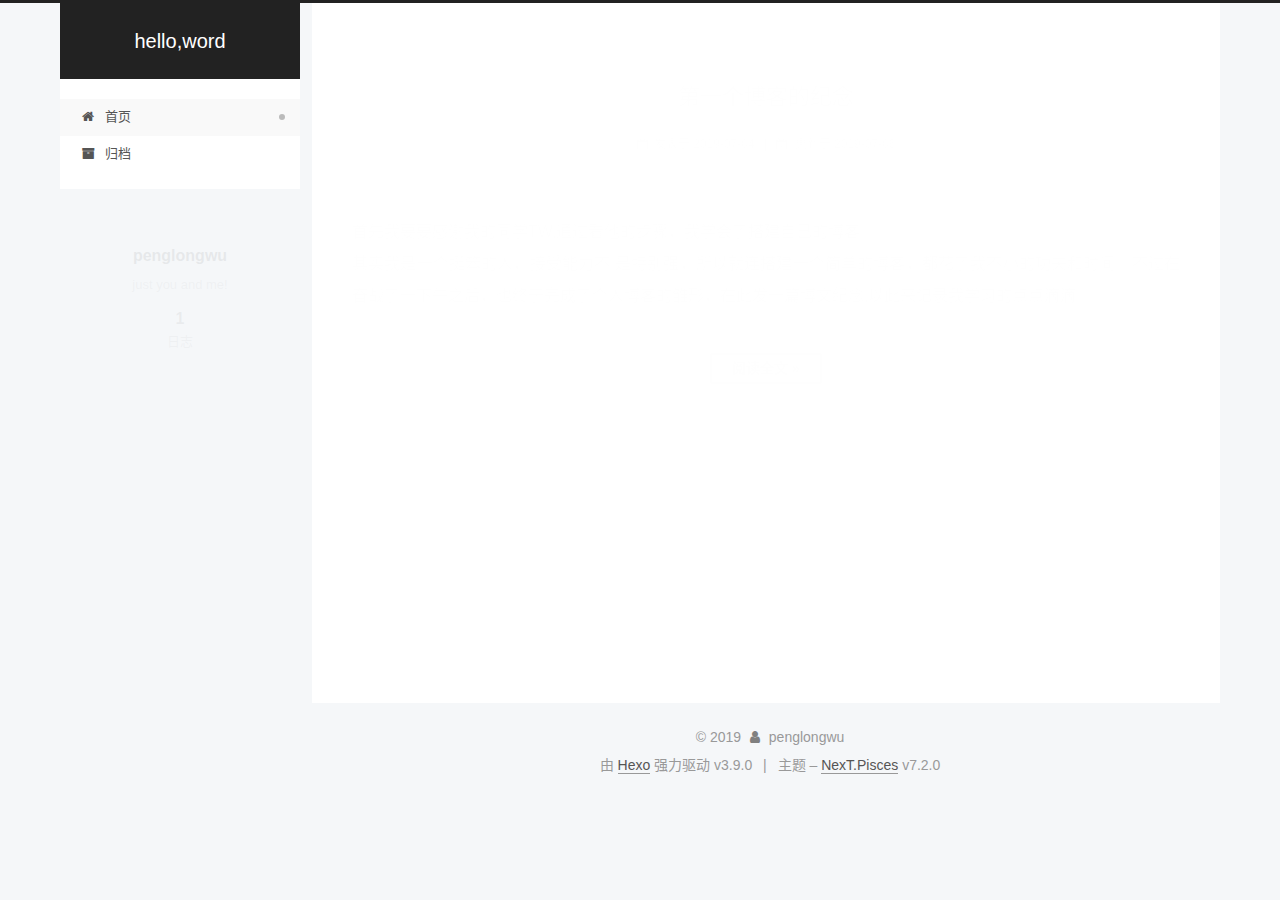
<file: index.html>
<!DOCTYPE html>












  


<html class="theme-next pisces use-motion" lang="zh-CN">
<head><meta name="generator" content="Hexo 3.9.0">
  <meta charset="UTF-8">
<meta http-equiv="X-UA-Compatible" content="IE=edge">
<meta name="viewport" content="width=device-width, initial-scale=1, maximum-scale=2">
<meta name="theme-color" content="#222">






















<link rel="stylesheet" href="/lib/font-awesome/css/font-awesome.min.css?v=4.7.0">

<link rel="stylesheet" href="/css/main.css?v=7.2.0">


  <link rel="apple-touch-icon" sizes="180x180" href="/images/apple-touch-icon-next.png?v=7.2.0">


  <link rel="icon" type="image/png" sizes="32x32" href="/images/favicon-32x32-next.png?v=7.2.0">


  <link rel="icon" type="image/png" sizes="16x16" href="/images/favicon-16x16-next.png?v=7.2.0">


  <link rel="mask-icon" href="/images/logo.svg?v=7.2.0" color="#222">







<script id="hexo.configurations">
  var NexT = window.NexT || {};
  var CONFIG = {
    root: '/',
    scheme: 'Pisces',
    version: '7.2.0',
    sidebar: {"position":"left","display":"post","offset":12,"onmobile":false,"dimmer":false},
    back2top: true,
    back2top_sidebar: false,
    fancybox: false,
    fastclick: false,
    lazyload: false,
    tabs: true,
    motion: {"enable":true,"async":false,"transition":{"post_block":"fadeIn","post_header":"slideDownIn","post_body":"slideDownIn","coll_header":"slideLeftIn","sidebar":"slideUpIn"}},
    algolia: {
      applicationID: '',
      apiKey: '',
      indexName: '',
      hits: {"per_page":10},
      labels: {"input_placeholder":"Search for Posts","hits_empty":"We didn't find any results for the search: ${query}","hits_stats":"${hits} results found in ${time} ms"}
    }
  };
</script>


  




  <meta name="description" content="just you and me!">
<meta property="og:type" content="website">
<meta property="og:title" content="hello,word">
<meta property="og:url" content="http://yoursite.com/index.html">
<meta property="og:site_name" content="hello,word">
<meta property="og:description" content="just you and me!">
<meta property="og:locale" content="zh-CN">
<meta name="twitter:card" content="summary">
<meta name="twitter:title" content="hello,word">
<meta name="twitter:description" content="just you and me!">





  
  
  <link rel="canonical" href="http://yoursite.com/">



<script id="page.configurations">
  CONFIG.page = {
    sidebar: "",
  };
</script>

  <title>hello,word</title>
  












  <noscript>
  <style>
  .use-motion .motion-element,
  .use-motion .brand,
  .use-motion .menu-item,
  .sidebar-inner,
  .use-motion .post-block,
  .use-motion .pagination,
  .use-motion .comments,
  .use-motion .post-header,
  .use-motion .post-body,
  .use-motion .collection-title { opacity: initial; }

  .use-motion .logo,
  .use-motion .site-title,
  .use-motion .site-subtitle {
    opacity: initial;
    top: initial;
  }

  .use-motion .logo-line-before i { left: initial; }
  .use-motion .logo-line-after i { right: initial; }
  </style>
</noscript>

</head>

<body itemscope itemtype="http://schema.org/WebPage" lang="zh-CN">

  
  
    
  

  <div class="container sidebar-position-left 
  page-home">
    <div class="headband"></div>

    <header id="header" class="header" itemscope itemtype="http://schema.org/WPHeader">
      <div class="header-inner"><div class="site-brand-wrapper">
  <div class="site-meta">
    

    <div class="custom-logo-site-title">
      <a href="/" class="brand" rel="start">
        <span class="logo-line-before"><i></i></span>
        <span class="site-title">hello,word</span>
        <span class="logo-line-after"><i></i></span>
      </a>
    </div>
    
    
  </div>

  <div class="site-nav-toggle">
    <button aria-label="切换导航栏">
      <span class="btn-bar"></span>
      <span class="btn-bar"></span>
      <span class="btn-bar"></span>
    </button>
  </div>
</div>



<nav class="site-nav">
  
    <ul id="menu" class="menu">
      
        
        
        
          
          <li class="menu-item menu-item-home menu-item-active">

    
    
      
    

    

    <a href="/" rel="section"><i class="menu-item-icon fa fa-fw fa-home"></i> <br>首页</a>

  </li>
        
        
        
          
          <li class="menu-item menu-item-archives">

    
    
      
    

    

    <a href="/archives/" rel="section"><i class="menu-item-icon fa fa-fw fa-archive"></i> <br>归档</a>

  </li>

      
      
    </ul>
  

  

  
</nav>



  



</div>
    </header>

    


    <main id="main" class="main">
      <div class="main-inner">
        <div class="content-wrap">
          
            

          
          <div id="content" class="content">
            
  <section id="posts" class="posts-expand">
    
      

  

  
  
  

  

  <article class="post post-type-normal" itemscope itemtype="http://schema.org/Article">
  
  
  
  <div class="post-block">
    <link itemprop="mainEntityOfPage" href="http://yoursite.com/2019/07/04/彭龙吾/">

    <span hidden itemprop="author" itemscope itemtype="http://schema.org/Person">
      <meta itemprop="name" content="penglongwu">
      <meta itemprop="description" content="just you and me!">
      <meta itemprop="image" content="/images/avatar.gif">
    </span>

    <span hidden itemprop="publisher" itemscope itemtype="http://schema.org/Organization">
      <meta itemprop="name" content="hello,word">
    </span>

    
      <header class="post-header">

        
        
          <h1 class="post-title" itemprop="name headline">
                
                
                <a href="/2019/07/04/彭龙吾/" class="post-title-link" itemprop="url">第一个博客的纪念</a>
              
            
          </h1>
        

        <div class="post-meta">

          
          
          

          
            <span class="post-meta-item">
              <span class="post-meta-item-icon">
                <i class="fa fa-calendar-o"></i>
              </span>
              
                <span class="post-meta-item-text">发表于</span>
              

              
                
              

              <time title="创建时间：2019-07-04 20:27:35" itemprop="dateCreated datePublished" datetime="2019-07-04T20:27:35+08:00">2019-07-04</time>
            </span>
          

          
            

            
              <span class="post-meta-item">
                <span class="post-meta-item-icon">
                  <i class="fa fa-calendar-check-o"></i>
                </span>
                
                  <span class="post-meta-item-text">更新于</span>
                
                <time title="修改时间：2019-07-06 21:08:03" itemprop="dateModified" datetime="2019-07-06T21:08:03+08:00">2019-07-06</time>
              </span>
            
          

          

          
            
            
          

          
          

          

          <br>
          

          

          

        </div>
      </header>
    

    
    
    
    <div class="post-body" itemprop="articleBody">

      
      

      
        
          <p>首先我要要感谢我的同学TW,通过看他的步骤，我学会了搭建自己的博客。<br>其实我是一个挺笨的人，接受能力不  是特别强，所以就连搭建一个简单的博客，都花了我不小的功夫和时间。不过在奋战了一下午之后，也终于完成了个人博客的雏形，在此发一篇博文纪念,以此来记录我学习的点点滴滴</p>
          <!--noindex-->
          
            <div class="post-button text-center">
              <a class="btn" href="/2019/07/04/彭龙吾/#more" rel="contents">
                阅读全文 &raquo;
              </a>
            </div>
          
          <!--/noindex-->
        
      
    </div>

    

    
    
    

    

    
      
    
    

    

    <footer class="post-footer">
      

      

      

      
      
        <div class="post-eof"></div>
      
    </footer>
  </div>
  
  
  
  </article>


    
  </section>

  


          </div>
          

        </div>
        
          
  
  <div class="sidebar-toggle">
    <div class="sidebar-toggle-line-wrap">
      <span class="sidebar-toggle-line sidebar-toggle-line-first"></span>
      <span class="sidebar-toggle-line sidebar-toggle-line-middle"></span>
      <span class="sidebar-toggle-line sidebar-toggle-line-last"></span>
    </div>
  </div>

  <aside id="sidebar" class="sidebar">
    <div class="sidebar-inner">

      

      

      <div class="site-overview-wrap sidebar-panel sidebar-panel-active">
        <div class="site-overview">
          <div class="site-author motion-element" itemprop="author" itemscope itemtype="http://schema.org/Person">
            
              <p class="site-author-name" itemprop="name">penglongwu</p>
              <div class="site-description motion-element" itemprop="description">just you and me!</div>
          </div>

          
            <nav class="site-state motion-element">
              
                <div class="site-state-item site-state-posts">
                
                  <a href="/archives/">
                
                    <span class="site-state-item-count">1</span>
                    <span class="site-state-item-name">日志</span>
                  </a>
                </div>
              

              

              
            </nav>
          

          

          

          

          

          
          

          
            
          
          

        </div>
      </div>

      

      

    </div>
  </aside>
  


        
      </div>
    </main>

    <footer id="footer" class="footer">
      <div class="footer-inner">
        <div class="copyright">&copy; <span itemprop="copyrightYear">2019</span>
  <span class="with-love" id="animate">
    <i class="fa fa-user"></i>
  </span>
  <span class="author" itemprop="copyrightHolder">penglongwu</span>

  

  
</div>


  <div class="powered-by">由 <a href="https://hexo.io" class="theme-link" rel="noopener" target="_blank">Hexo</a> 强力驱动 v3.9.0</div>



  <span class="post-meta-divider">|</span>



  <div class="theme-info">主题 – <a href="https://theme-next.org" class="theme-link" rel="noopener" target="_blank">NexT.Pisces</a> v7.2.0</div>




        








        
      </div>
    </footer>

    
      <div class="back-to-top">
        <i class="fa fa-arrow-up"></i>
        
      </div>
    

    

    

    
  </div>

  

<script>
  if (Object.prototype.toString.call(window.Promise) !== '[object Function]') {
    window.Promise = null;
  }
</script>


























  
  <script src="/lib/jquery/index.js?v=3.4.1"></script>

  
  <script src="/lib/velocity/velocity.min.js?v=1.2.1"></script>

  
  <script src="/lib/velocity/velocity.ui.min.js?v=1.2.1"></script>


  


  <script src="/js/utils.js?v=7.2.0"></script>

  <script src="/js/motion.js?v=7.2.0"></script>



  
  


  <script src="/js/affix.js?v=7.2.0"></script>

  <script src="/js/schemes/pisces.js?v=7.2.0"></script>



  

  


  <script src="/js/next-boot.js?v=7.2.0"></script>


  

  

  

  



  




  

  

  

  

  

  

  

  

  

  

  

  

  

  

</body>
</html>
</file>
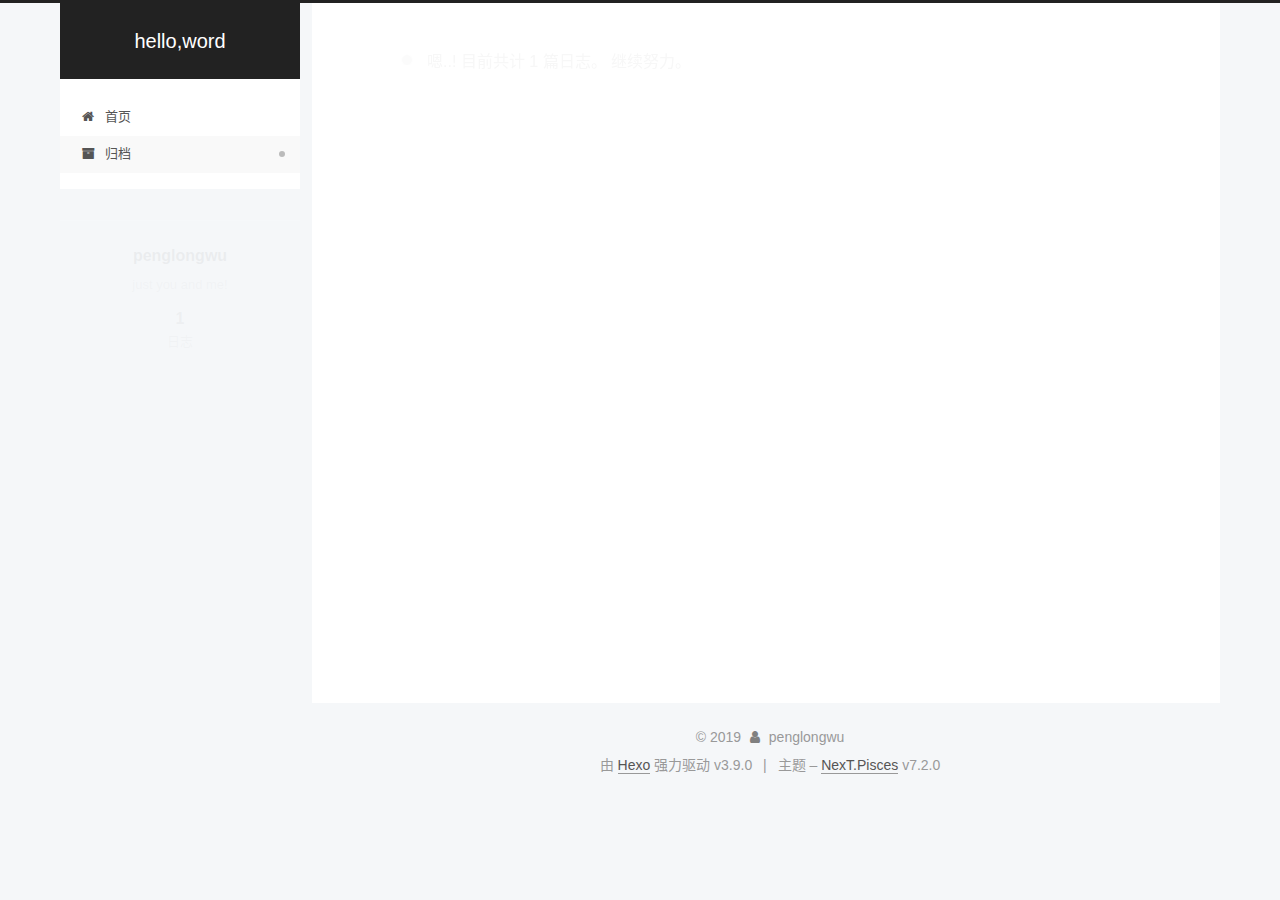
<file: archives/index.html>
<!DOCTYPE html>












  


<html class="theme-next pisces use-motion" lang="zh-CN">
<head><meta name="generator" content="Hexo 3.9.0">
  <meta charset="UTF-8">
<meta http-equiv="X-UA-Compatible" content="IE=edge">
<meta name="viewport" content="width=device-width, initial-scale=1, maximum-scale=2">
<meta name="theme-color" content="#222">






















<link rel="stylesheet" href="/lib/font-awesome/css/font-awesome.min.css?v=4.7.0">

<link rel="stylesheet" href="/css/main.css?v=7.2.0">


  <link rel="apple-touch-icon" sizes="180x180" href="/images/apple-touch-icon-next.png?v=7.2.0">


  <link rel="icon" type="image/png" sizes="32x32" href="/images/favicon-32x32-next.png?v=7.2.0">


  <link rel="icon" type="image/png" sizes="16x16" href="/images/favicon-16x16-next.png?v=7.2.0">


  <link rel="mask-icon" href="/images/logo.svg?v=7.2.0" color="#222">







<script id="hexo.configurations">
  var NexT = window.NexT || {};
  var CONFIG = {
    root: '/',
    scheme: 'Pisces',
    version: '7.2.0',
    sidebar: {"position":"left","display":"post","offset":12,"onmobile":false,"dimmer":false},
    back2top: true,
    back2top_sidebar: false,
    fancybox: false,
    fastclick: false,
    lazyload: false,
    tabs: true,
    motion: {"enable":true,"async":false,"transition":{"post_block":"fadeIn","post_header":"slideDownIn","post_body":"slideDownIn","coll_header":"slideLeftIn","sidebar":"slideUpIn"}},
    algolia: {
      applicationID: '',
      apiKey: '',
      indexName: '',
      hits: {"per_page":10},
      labels: {"input_placeholder":"Search for Posts","hits_empty":"We didn't find any results for the search: ${query}","hits_stats":"${hits} results found in ${time} ms"}
    }
  };
</script>


  




  <meta name="description" content="just you and me!">
<meta property="og:type" content="website">
<meta property="og:title" content="hello,word">
<meta property="og:url" content="http://yoursite.com/archives/index.html">
<meta property="og:site_name" content="hello,word">
<meta property="og:description" content="just you and me!">
<meta property="og:locale" content="zh-CN">
<meta name="twitter:card" content="summary">
<meta name="twitter:title" content="hello,word">
<meta name="twitter:description" content="just you and me!">





  
  
  <link rel="canonical" href="http://yoursite.com/archives/">



<script id="page.configurations">
  CONFIG.page = {
    sidebar: "",
  };
</script>

  <title>归档 | hello,word</title>
  












  <noscript>
  <style>
  .use-motion .motion-element,
  .use-motion .brand,
  .use-motion .menu-item,
  .sidebar-inner,
  .use-motion .post-block,
  .use-motion .pagination,
  .use-motion .comments,
  .use-motion .post-header,
  .use-motion .post-body,
  .use-motion .collection-title { opacity: initial; }

  .use-motion .logo,
  .use-motion .site-title,
  .use-motion .site-subtitle {
    opacity: initial;
    top: initial;
  }

  .use-motion .logo-line-before i { left: initial; }
  .use-motion .logo-line-after i { right: initial; }
  </style>
</noscript>

</head>

<body itemscope itemtype="http://schema.org/WebPage" lang="zh-CN">

  
  
    
  

  <div class="container sidebar-position-left page-archive">
    <div class="headband"></div>

    <header id="header" class="header" itemscope itemtype="http://schema.org/WPHeader">
      <div class="header-inner"><div class="site-brand-wrapper">
  <div class="site-meta">
    

    <div class="custom-logo-site-title">
      <a href="/" class="brand" rel="start">
        <span class="logo-line-before"><i></i></span>
        <span class="site-title">hello,word</span>
        <span class="logo-line-after"><i></i></span>
      </a>
    </div>
    
    
  </div>

  <div class="site-nav-toggle">
    <button aria-label="切换导航栏">
      <span class="btn-bar"></span>
      <span class="btn-bar"></span>
      <span class="btn-bar"></span>
    </button>
  </div>
</div>



<nav class="site-nav">
  
    <ul id="menu" class="menu">
      
        
        
        
          
          <li class="menu-item menu-item-home">

    
    
      
    

    

    <a href="/" rel="section"><i class="menu-item-icon fa fa-fw fa-home"></i> <br>首页</a>

  </li>
        
        
        
          
          <li class="menu-item menu-item-archives menu-item-active">

    
    
      
    

    

    <a href="/archives/" rel="section"><i class="menu-item-icon fa fa-fw fa-archive"></i> <br>归档</a>

  </li>

      
      
    </ul>
  

  

  
</nav>



  



</div>
    </header>

    


    <main id="main" class="main">
      <div class="main-inner">
        <div class="content-wrap">
          
            

    
    
      
      
    
      
      
    
    

  


          
          <div id="content" class="content">
            

  
  
  
  <div class="post-block archive">
    <div id="posts" class="posts-collapse">
      <span class="archive-move-on"></span>

      
      <span class="archive-page-counter">
        
        
        
          
        
        嗯..! 目前共计 1 篇日志。 继续努力。
      </span>
      

      

        
        
        

        
          
          <div class="collection-title">
            <h1 class="archive-year" id="archive-year-2019">2019</h1>
          </div>
        
        

        

  <article class="post post-type-normal" itemscope itemtype="http://schema.org/Article">
    <header class="post-header">

      <h2 class="post-title">
        
          <a class="post-title-link" href="/2019/07/04/彭龙吾/" itemprop="url">
            
              <span itemprop="name">第一个博客的纪念</span>
            
          </a>
        
      </h2>

      <div class="post-meta">
        <time class="post-time" itemprop="dateCreated" datetime="2019-07-04T20:27:35+08:00" content="2019-07-04">
          07-04
        </time>
      </div>

    </header>
  </article>



      

    </div>
  </div>
  
  
  

  



          </div>
          

        </div>
        
          
  
  <div class="sidebar-toggle">
    <div class="sidebar-toggle-line-wrap">
      <span class="sidebar-toggle-line sidebar-toggle-line-first"></span>
      <span class="sidebar-toggle-line sidebar-toggle-line-middle"></span>
      <span class="sidebar-toggle-line sidebar-toggle-line-last"></span>
    </div>
  </div>

  <aside id="sidebar" class="sidebar">
    <div class="sidebar-inner">

      

      

      <div class="site-overview-wrap sidebar-panel sidebar-panel-active">
        <div class="site-overview">
          <div class="site-author motion-element" itemprop="author" itemscope itemtype="http://schema.org/Person">
            
              <p class="site-author-name" itemprop="name">penglongwu</p>
              <div class="site-description motion-element" itemprop="description">just you and me!</div>
          </div>

          
            <nav class="site-state motion-element">
              
                <div class="site-state-item site-state-posts">
                
                  <a href="/archives/">
                
                    <span class="site-state-item-count">1</span>
                    <span class="site-state-item-name">日志</span>
                  </a>
                </div>
              

              

              
            </nav>
          

          

          

          

          

          
          

          
            
          
          

        </div>
      </div>

      

      

    </div>
  </aside>
  


        
      </div>
    </main>

    <footer id="footer" class="footer">
      <div class="footer-inner">
        <div class="copyright">&copy; <span itemprop="copyrightYear">2019</span>
  <span class="with-love" id="animate">
    <i class="fa fa-user"></i>
  </span>
  <span class="author" itemprop="copyrightHolder">penglongwu</span>

  

  
</div>


  <div class="powered-by">由 <a href="https://hexo.io" class="theme-link" rel="noopener" target="_blank">Hexo</a> 强力驱动 v3.9.0</div>



  <span class="post-meta-divider">|</span>



  <div class="theme-info">主题 – <a href="https://theme-next.org" class="theme-link" rel="noopener" target="_blank">NexT.Pisces</a> v7.2.0</div>




        








        
      </div>
    </footer>

    
      <div class="back-to-top">
        <i class="fa fa-arrow-up"></i>
        
      </div>
    

    

    

    
  </div>

  

<script>
  if (Object.prototype.toString.call(window.Promise) !== '[object Function]') {
    window.Promise = null;
  }
</script>


























  
  <script src="/lib/jquery/index.js?v=3.4.1"></script>

  
  <script src="/lib/velocity/velocity.min.js?v=1.2.1"></script>

  
  <script src="/lib/velocity/velocity.ui.min.js?v=1.2.1"></script>


  


  <script src="/js/utils.js?v=7.2.0"></script>

  <script src="/js/motion.js?v=7.2.0"></script>



  
  


  <script src="/js/affix.js?v=7.2.0"></script>

  <script src="/js/schemes/pisces.js?v=7.2.0"></script>



  

  


  <script src="/js/next-boot.js?v=7.2.0"></script>


  

  

  

  



  




  

  

  

  

  

  

  

  

  

  

  

  

  

  

</body>
</html>
</file>
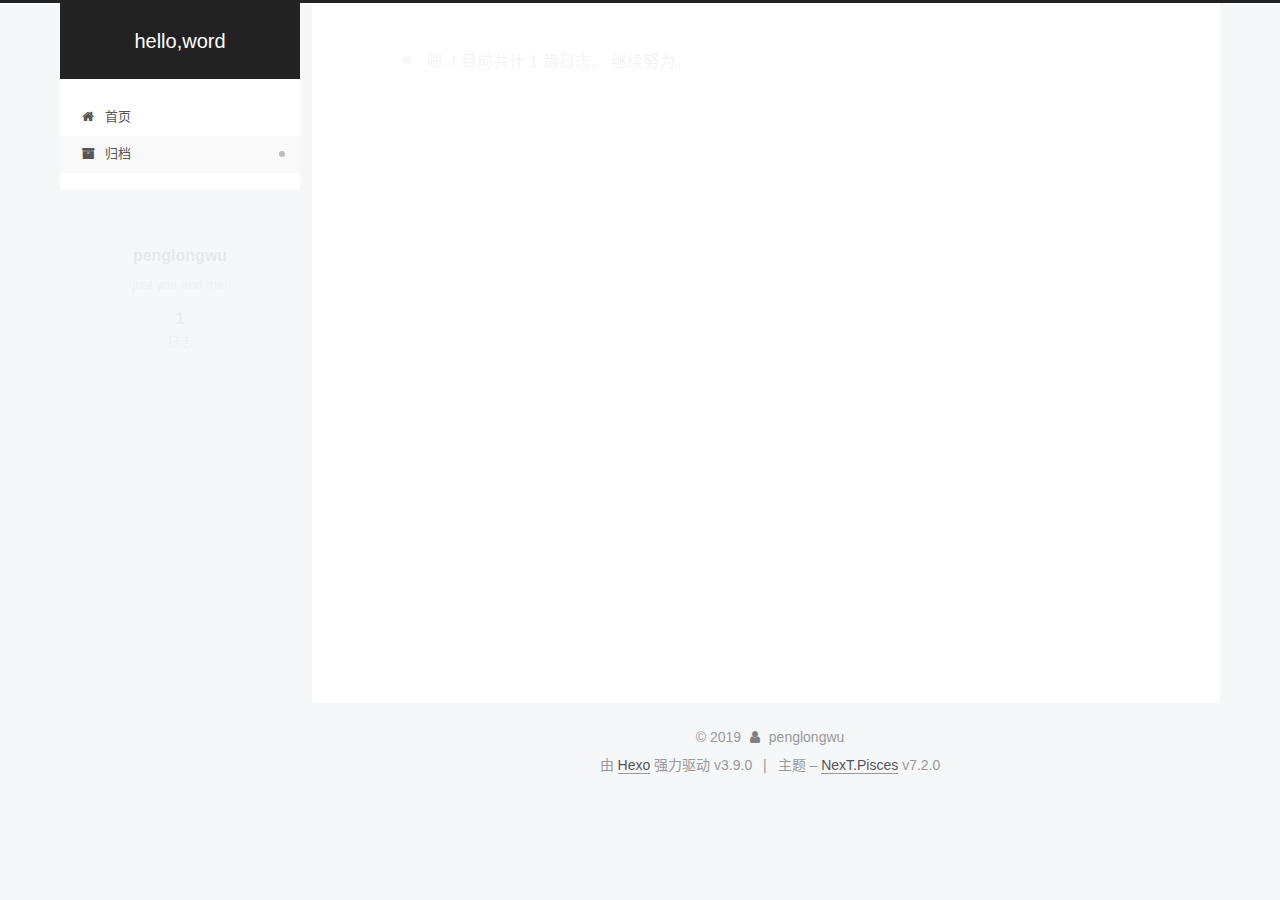
<file: archives/2019/index.html>
<!DOCTYPE html>












  


<html class="theme-next pisces use-motion" lang="zh-CN">
<head><meta name="generator" content="Hexo 3.9.0">
  <meta charset="UTF-8">
<meta http-equiv="X-UA-Compatible" content="IE=edge">
<meta name="viewport" content="width=device-width, initial-scale=1, maximum-scale=2">
<meta name="theme-color" content="#222">






















<link rel="stylesheet" href="/lib/font-awesome/css/font-awesome.min.css?v=4.7.0">

<link rel="stylesheet" href="/css/main.css?v=7.2.0">


  <link rel="apple-touch-icon" sizes="180x180" href="/images/apple-touch-icon-next.png?v=7.2.0">


  <link rel="icon" type="image/png" sizes="32x32" href="/images/favicon-32x32-next.png?v=7.2.0">


  <link rel="icon" type="image/png" sizes="16x16" href="/images/favicon-16x16-next.png?v=7.2.0">


  <link rel="mask-icon" href="/images/logo.svg?v=7.2.0" color="#222">







<script id="hexo.configurations">
  var NexT = window.NexT || {};
  var CONFIG = {
    root: '/',
    scheme: 'Pisces',
    version: '7.2.0',
    sidebar: {"position":"left","display":"post","offset":12,"onmobile":false,"dimmer":false},
    back2top: true,
    back2top_sidebar: false,
    fancybox: false,
    fastclick: false,
    lazyload: false,
    tabs: true,
    motion: {"enable":true,"async":false,"transition":{"post_block":"fadeIn","post_header":"slideDownIn","post_body":"slideDownIn","coll_header":"slideLeftIn","sidebar":"slideUpIn"}},
    algolia: {
      applicationID: '',
      apiKey: '',
      indexName: '',
      hits: {"per_page":10},
      labels: {"input_placeholder":"Search for Posts","hits_empty":"We didn't find any results for the search: ${query}","hits_stats":"${hits} results found in ${time} ms"}
    }
  };
</script>


  




  <meta name="description" content="just you and me!">
<meta property="og:type" content="website">
<meta property="og:title" content="hello,word">
<meta property="og:url" content="http://yoursite.com/archives/2019/index.html">
<meta property="og:site_name" content="hello,word">
<meta property="og:description" content="just you and me!">
<meta property="og:locale" content="zh-CN">
<meta name="twitter:card" content="summary">
<meta name="twitter:title" content="hello,word">
<meta name="twitter:description" content="just you and me!">





  
  
  <link rel="canonical" href="http://yoursite.com/archives/2019/">



<script id="page.configurations">
  CONFIG.page = {
    sidebar: "",
  };
</script>

  <title>归档 | hello,word</title>
  












  <noscript>
  <style>
  .use-motion .motion-element,
  .use-motion .brand,
  .use-motion .menu-item,
  .sidebar-inner,
  .use-motion .post-block,
  .use-motion .pagination,
  .use-motion .comments,
  .use-motion .post-header,
  .use-motion .post-body,
  .use-motion .collection-title { opacity: initial; }

  .use-motion .logo,
  .use-motion .site-title,
  .use-motion .site-subtitle {
    opacity: initial;
    top: initial;
  }

  .use-motion .logo-line-before i { left: initial; }
  .use-motion .logo-line-after i { right: initial; }
  </style>
</noscript>

</head>

<body itemscope itemtype="http://schema.org/WebPage" lang="zh-CN">

  
  
    
  

  <div class="container sidebar-position-left page-archive">
    <div class="headband"></div>

    <header id="header" class="header" itemscope itemtype="http://schema.org/WPHeader">
      <div class="header-inner"><div class="site-brand-wrapper">
  <div class="site-meta">
    

    <div class="custom-logo-site-title">
      <a href="/" class="brand" rel="start">
        <span class="logo-line-before"><i></i></span>
        <span class="site-title">hello,word</span>
        <span class="logo-line-after"><i></i></span>
      </a>
    </div>
    
    
  </div>

  <div class="site-nav-toggle">
    <button aria-label="切换导航栏">
      <span class="btn-bar"></span>
      <span class="btn-bar"></span>
      <span class="btn-bar"></span>
    </button>
  </div>
</div>



<nav class="site-nav">
  
    <ul id="menu" class="menu">
      
        
        
        
          
          <li class="menu-item menu-item-home">

    
    
      
    

    

    <a href="/" rel="section"><i class="menu-item-icon fa fa-fw fa-home"></i> <br>首页</a>

  </li>
        
        
        
          
          <li class="menu-item menu-item-archives menu-item-active">

    
    
      
    

    

    <a href="/archives/" rel="section"><i class="menu-item-icon fa fa-fw fa-archive"></i> <br>归档</a>

  </li>

      
      
    </ul>
  

  

  
</nav>



  



</div>
    </header>

    


    <main id="main" class="main">
      <div class="main-inner">
        <div class="content-wrap">
          
            

    
    
      
      
    
      
      
    
    

  


          
          <div id="content" class="content">
            

  
  
  
  <div class="post-block archive">
    <div id="posts" class="posts-collapse">
      <span class="archive-move-on"></span>

      
      <span class="archive-page-counter">
        
        
        
          
        
        嗯..! 目前共计 1 篇日志。 继续努力。
      </span>
      

      

        
        
        

        
          
          <div class="collection-title">
            <h1 class="archive-year" id="archive-year-2019">2019</h1>
          </div>
        
        

        

  <article class="post post-type-normal" itemscope itemtype="http://schema.org/Article">
    <header class="post-header">

      <h2 class="post-title">
        
          <a class="post-title-link" href="/2019/07/04/彭龙吾/" itemprop="url">
            
              <span itemprop="name">第一个博客的纪念</span>
            
          </a>
        
      </h2>

      <div class="post-meta">
        <time class="post-time" itemprop="dateCreated" datetime="2019-07-04T20:27:35+08:00" content="2019-07-04">
          07-04
        </time>
      </div>

    </header>
  </article>



      

    </div>
  </div>
  
  
  

  



          </div>
          

        </div>
        
          
  
  <div class="sidebar-toggle">
    <div class="sidebar-toggle-line-wrap">
      <span class="sidebar-toggle-line sidebar-toggle-line-first"></span>
      <span class="sidebar-toggle-line sidebar-toggle-line-middle"></span>
      <span class="sidebar-toggle-line sidebar-toggle-line-last"></span>
    </div>
  </div>

  <aside id="sidebar" class="sidebar">
    <div class="sidebar-inner">

      

      

      <div class="site-overview-wrap sidebar-panel sidebar-panel-active">
        <div class="site-overview">
          <div class="site-author motion-element" itemprop="author" itemscope itemtype="http://schema.org/Person">
            
              <p class="site-author-name" itemprop="name">penglongwu</p>
              <div class="site-description motion-element" itemprop="description">just you and me!</div>
          </div>

          
            <nav class="site-state motion-element">
              
                <div class="site-state-item site-state-posts">
                
                  <a href="/archives/">
                
                    <span class="site-state-item-count">1</span>
                    <span class="site-state-item-name">日志</span>
                  </a>
                </div>
              

              

              
            </nav>
          

          

          

          

          

          
          

          
            
          
          

        </div>
      </div>

      

      

    </div>
  </aside>
  


        
      </div>
    </main>

    <footer id="footer" class="footer">
      <div class="footer-inner">
        <div class="copyright">&copy; <span itemprop="copyrightYear">2019</span>
  <span class="with-love" id="animate">
    <i class="fa fa-user"></i>
  </span>
  <span class="author" itemprop="copyrightHolder">penglongwu</span>

  

  
</div>


  <div class="powered-by">由 <a href="https://hexo.io" class="theme-link" rel="noopener" target="_blank">Hexo</a> 强力驱动 v3.9.0</div>



  <span class="post-meta-divider">|</span>



  <div class="theme-info">主题 – <a href="https://theme-next.org" class="theme-link" rel="noopener" target="_blank">NexT.Pisces</a> v7.2.0</div>




        








        
      </div>
    </footer>

    
      <div class="back-to-top">
        <i class="fa fa-arrow-up"></i>
        
      </div>
    

    

    

    
  </div>

  

<script>
  if (Object.prototype.toString.call(window.Promise) !== '[object Function]') {
    window.Promise = null;
  }
</script>


























  
  <script src="/lib/jquery/index.js?v=3.4.1"></script>

  
  <script src="/lib/velocity/velocity.min.js?v=1.2.1"></script>

  
  <script src="/lib/velocity/velocity.ui.min.js?v=1.2.1"></script>


  


  <script src="/js/utils.js?v=7.2.0"></script>

  <script src="/js/motion.js?v=7.2.0"></script>



  
  


  <script src="/js/affix.js?v=7.2.0"></script>

  <script src="/js/schemes/pisces.js?v=7.2.0"></script>



  

  


  <script src="/js/next-boot.js?v=7.2.0"></script>


  

  

  

  



  




  

  

  

  

  

  

  

  

  

  

  

  

  

  

</body>
</html>
</file>
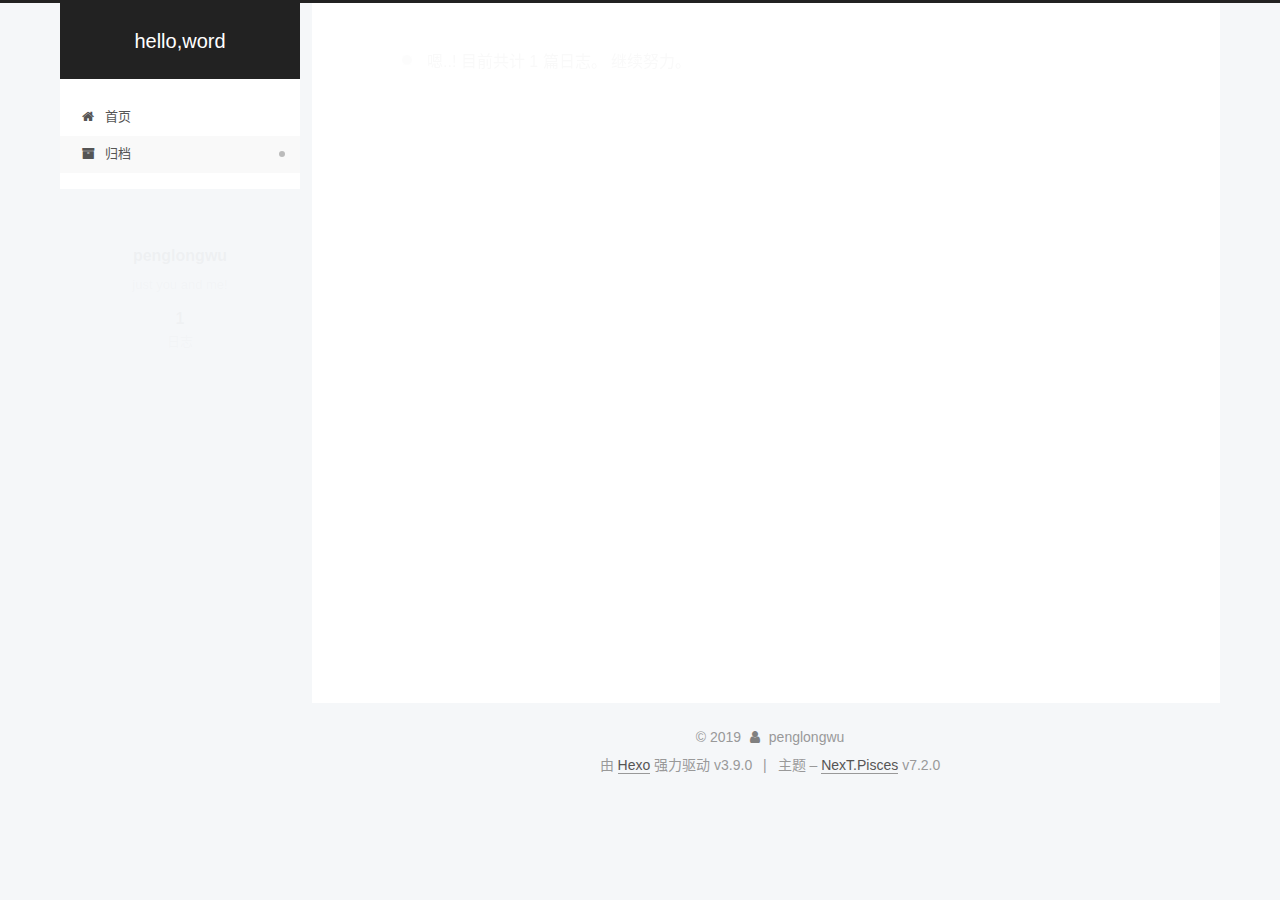
<file: archives/2019/07/index.html>
<!DOCTYPE html>












  


<html class="theme-next pisces use-motion" lang="zh-CN">
<head><meta name="generator" content="Hexo 3.9.0">
  <meta charset="UTF-8">
<meta http-equiv="X-UA-Compatible" content="IE=edge">
<meta name="viewport" content="width=device-width, initial-scale=1, maximum-scale=2">
<meta name="theme-color" content="#222">






















<link rel="stylesheet" href="/lib/font-awesome/css/font-awesome.min.css?v=4.7.0">

<link rel="stylesheet" href="/css/main.css?v=7.2.0">


  <link rel="apple-touch-icon" sizes="180x180" href="/images/apple-touch-icon-next.png?v=7.2.0">


  <link rel="icon" type="image/png" sizes="32x32" href="/images/favicon-32x32-next.png?v=7.2.0">


  <link rel="icon" type="image/png" sizes="16x16" href="/images/favicon-16x16-next.png?v=7.2.0">


  <link rel="mask-icon" href="/images/logo.svg?v=7.2.0" color="#222">







<script id="hexo.configurations">
  var NexT = window.NexT || {};
  var CONFIG = {
    root: '/',
    scheme: 'Pisces',
    version: '7.2.0',
    sidebar: {"position":"left","display":"post","offset":12,"onmobile":false,"dimmer":false},
    back2top: true,
    back2top_sidebar: false,
    fancybox: false,
    fastclick: false,
    lazyload: false,
    tabs: true,
    motion: {"enable":true,"async":false,"transition":{"post_block":"fadeIn","post_header":"slideDownIn","post_body":"slideDownIn","coll_header":"slideLeftIn","sidebar":"slideUpIn"}},
    algolia: {
      applicationID: '',
      apiKey: '',
      indexName: '',
      hits: {"per_page":10},
      labels: {"input_placeholder":"Search for Posts","hits_empty":"We didn't find any results for the search: ${query}","hits_stats":"${hits} results found in ${time} ms"}
    }
  };
</script>


  




  <meta name="description" content="just you and me!">
<meta property="og:type" content="website">
<meta property="og:title" content="hello,word">
<meta property="og:url" content="http://yoursite.com/archives/2019/07/index.html">
<meta property="og:site_name" content="hello,word">
<meta property="og:description" content="just you and me!">
<meta property="og:locale" content="zh-CN">
<meta name="twitter:card" content="summary">
<meta name="twitter:title" content="hello,word">
<meta name="twitter:description" content="just you and me!">





  
  
  <link rel="canonical" href="http://yoursite.com/archives/2019/07/">



<script id="page.configurations">
  CONFIG.page = {
    sidebar: "",
  };
</script>

  <title>归档 | hello,word</title>
  












  <noscript>
  <style>
  .use-motion .motion-element,
  .use-motion .brand,
  .use-motion .menu-item,
  .sidebar-inner,
  .use-motion .post-block,
  .use-motion .pagination,
  .use-motion .comments,
  .use-motion .post-header,
  .use-motion .post-body,
  .use-motion .collection-title { opacity: initial; }

  .use-motion .logo,
  .use-motion .site-title,
  .use-motion .site-subtitle {
    opacity: initial;
    top: initial;
  }

  .use-motion .logo-line-before i { left: initial; }
  .use-motion .logo-line-after i { right: initial; }
  </style>
</noscript>

</head>

<body itemscope itemtype="http://schema.org/WebPage" lang="zh-CN">

  
  
    
  

  <div class="container sidebar-position-left page-archive">
    <div class="headband"></div>

    <header id="header" class="header" itemscope itemtype="http://schema.org/WPHeader">
      <div class="header-inner"><div class="site-brand-wrapper">
  <div class="site-meta">
    

    <div class="custom-logo-site-title">
      <a href="/" class="brand" rel="start">
        <span class="logo-line-before"><i></i></span>
        <span class="site-title">hello,word</span>
        <span class="logo-line-after"><i></i></span>
      </a>
    </div>
    
    
  </div>

  <div class="site-nav-toggle">
    <button aria-label="切换导航栏">
      <span class="btn-bar"></span>
      <span class="btn-bar"></span>
      <span class="btn-bar"></span>
    </button>
  </div>
</div>



<nav class="site-nav">
  
    <ul id="menu" class="menu">
      
        
        
        
          
          <li class="menu-item menu-item-home">

    
    
      
    

    

    <a href="/" rel="section"><i class="menu-item-icon fa fa-fw fa-home"></i> <br>首页</a>

  </li>
        
        
        
          
          <li class="menu-item menu-item-archives menu-item-active">

    
    
      
    

    

    <a href="/archives/" rel="section"><i class="menu-item-icon fa fa-fw fa-archive"></i> <br>归档</a>

  </li>

      
      
    </ul>
  

  

  
</nav>



  



</div>
    </header>

    


    <main id="main" class="main">
      <div class="main-inner">
        <div class="content-wrap">
          
            

    
    
      
      
    
      
      
    
    

  


          
          <div id="content" class="content">
            

  
  
  
  <div class="post-block archive">
    <div id="posts" class="posts-collapse">
      <span class="archive-move-on"></span>

      
      <span class="archive-page-counter">
        
        
        
          
        
        嗯..! 目前共计 1 篇日志。 继续努力。
      </span>
      

      

        
        
        

        
          
          <div class="collection-title">
            <h1 class="archive-year" id="archive-year-2019">2019</h1>
          </div>
        
        

        

  <article class="post post-type-normal" itemscope itemtype="http://schema.org/Article">
    <header class="post-header">

      <h2 class="post-title">
        
          <a class="post-title-link" href="/2019/07/04/彭龙吾/" itemprop="url">
            
              <span itemprop="name">第一个博客的纪念</span>
            
          </a>
        
      </h2>

      <div class="post-meta">
        <time class="post-time" itemprop="dateCreated" datetime="2019-07-04T20:27:35+08:00" content="2019-07-04">
          07-04
        </time>
      </div>

    </header>
  </article>



      

    </div>
  </div>
  
  
  

  



          </div>
          

        </div>
        
          
  
  <div class="sidebar-toggle">
    <div class="sidebar-toggle-line-wrap">
      <span class="sidebar-toggle-line sidebar-toggle-line-first"></span>
      <span class="sidebar-toggle-line sidebar-toggle-line-middle"></span>
      <span class="sidebar-toggle-line sidebar-toggle-line-last"></span>
    </div>
  </div>

  <aside id="sidebar" class="sidebar">
    <div class="sidebar-inner">

      

      

      <div class="site-overview-wrap sidebar-panel sidebar-panel-active">
        <div class="site-overview">
          <div class="site-author motion-element" itemprop="author" itemscope itemtype="http://schema.org/Person">
            
              <p class="site-author-name" itemprop="name">penglongwu</p>
              <div class="site-description motion-element" itemprop="description">just you and me!</div>
          </div>

          
            <nav class="site-state motion-element">
              
                <div class="site-state-item site-state-posts">
                
                  <a href="/archives/">
                
                    <span class="site-state-item-count">1</span>
                    <span class="site-state-item-name">日志</span>
                  </a>
                </div>
              

              

              
            </nav>
          

          

          

          

          

          
          

          
            
          
          

        </div>
      </div>

      

      

    </div>
  </aside>
  


        
      </div>
    </main>

    <footer id="footer" class="footer">
      <div class="footer-inner">
        <div class="copyright">&copy; <span itemprop="copyrightYear">2019</span>
  <span class="with-love" id="animate">
    <i class="fa fa-user"></i>
  </span>
  <span class="author" itemprop="copyrightHolder">penglongwu</span>

  

  
</div>


  <div class="powered-by">由 <a href="https://hexo.io" class="theme-link" rel="noopener" target="_blank">Hexo</a> 强力驱动 v3.9.0</div>



  <span class="post-meta-divider">|</span>



  <div class="theme-info">主题 – <a href="https://theme-next.org" class="theme-link" rel="noopener" target="_blank">NexT.Pisces</a> v7.2.0</div>




        








        
      </div>
    </footer>

    
      <div class="back-to-top">
        <i class="fa fa-arrow-up"></i>
        
      </div>
    

    

    

    
  </div>

  

<script>
  if (Object.prototype.toString.call(window.Promise) !== '[object Function]') {
    window.Promise = null;
  }
</script>


























  
  <script src="/lib/jquery/index.js?v=3.4.1"></script>

  
  <script src="/lib/velocity/velocity.min.js?v=1.2.1"></script>

  
  <script src="/lib/velocity/velocity.ui.min.js?v=1.2.1"></script>


  


  <script src="/js/utils.js?v=7.2.0"></script>

  <script src="/js/motion.js?v=7.2.0"></script>



  
  


  <script src="/js/affix.js?v=7.2.0"></script>

  <script src="/js/schemes/pisces.js?v=7.2.0"></script>



  

  


  <script src="/js/next-boot.js?v=7.2.0"></script>


  

  

  

  



  




  

  

  

  

  

  

  

  

  

  

  

  

  

  

</body>
</html>
</file>
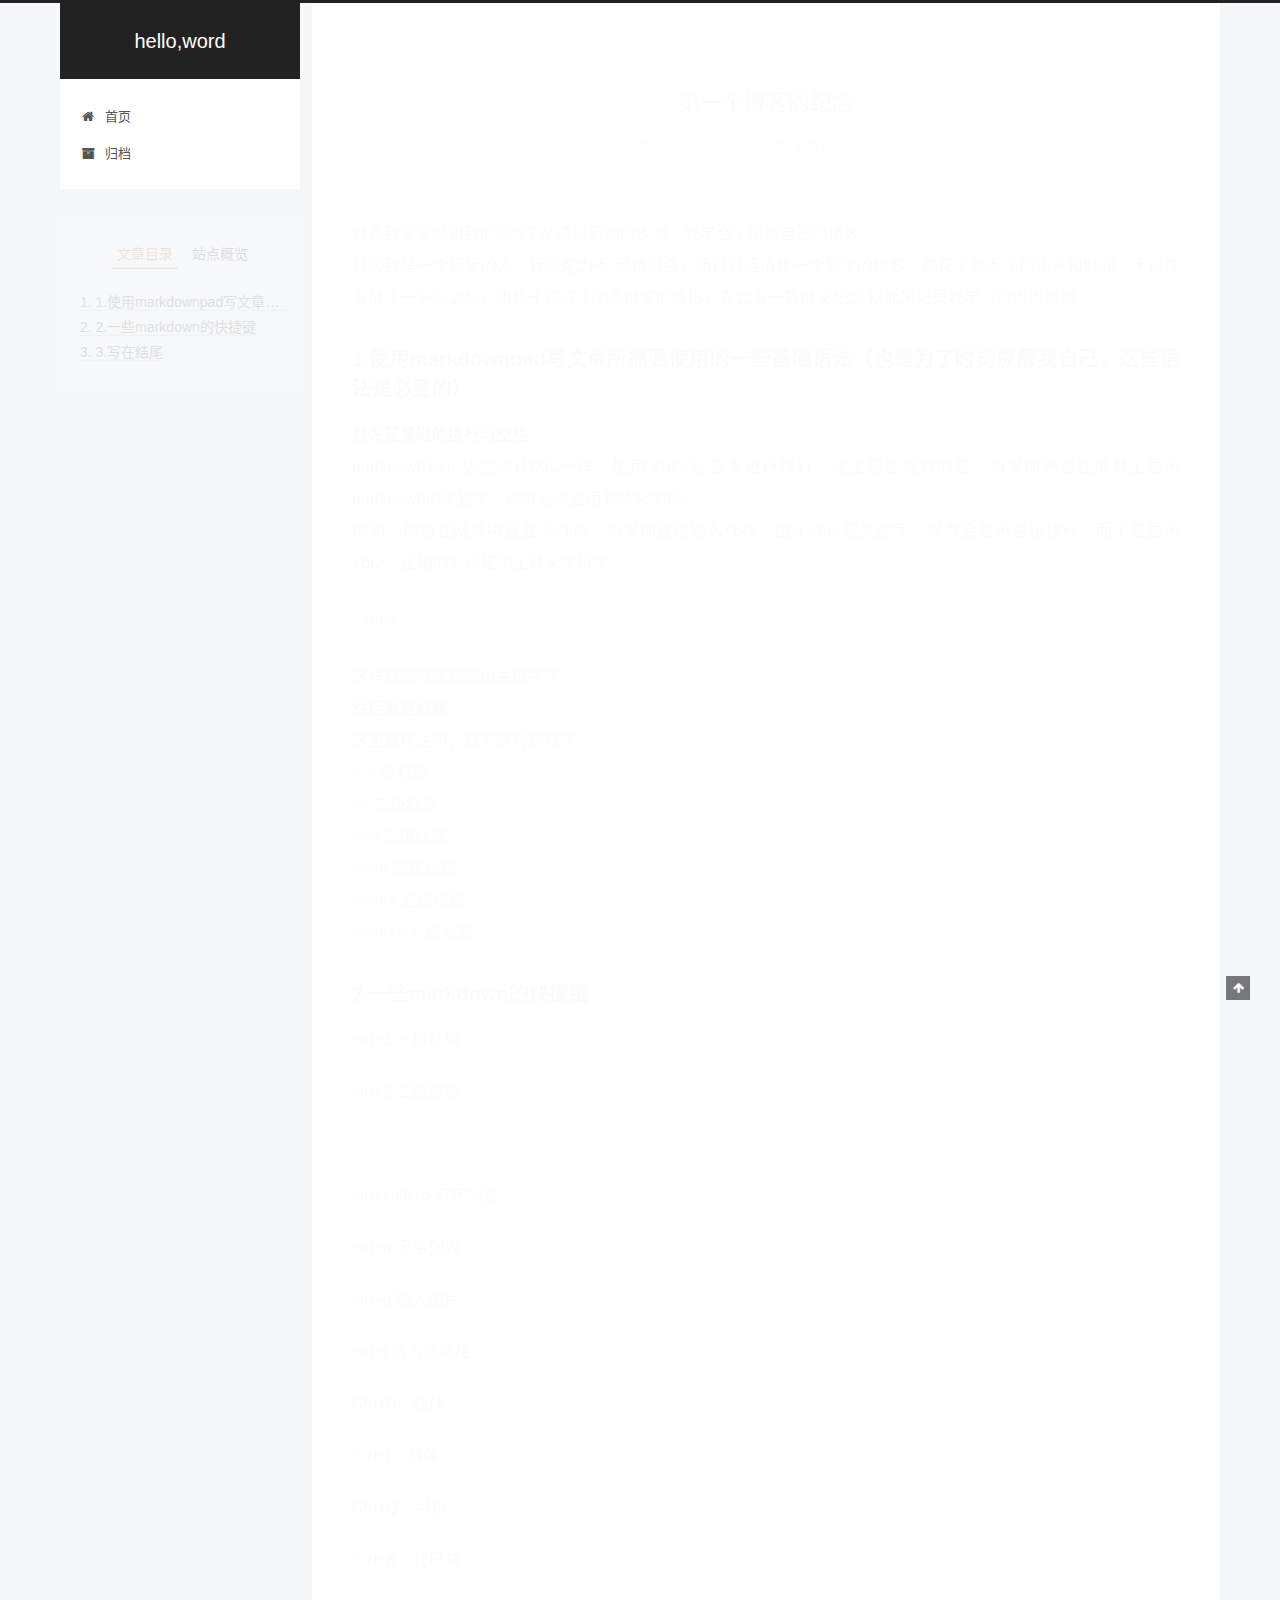
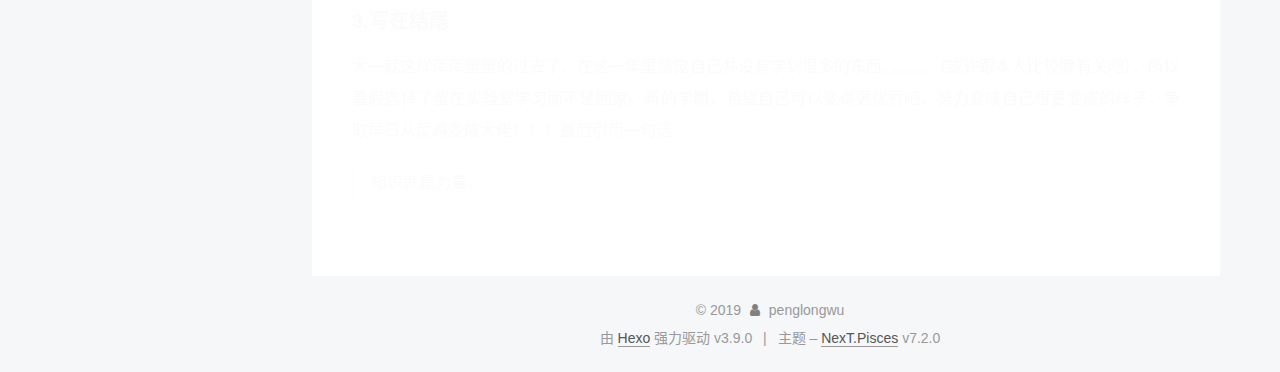
<file: 2019/07/04/彭龙吾/index.html>
<!DOCTYPE html>












  


<html class="theme-next pisces use-motion" lang="zh-CN">
<head><meta name="generator" content="Hexo 3.9.0">
  <meta charset="UTF-8">
<meta http-equiv="X-UA-Compatible" content="IE=edge">
<meta name="viewport" content="width=device-width, initial-scale=1, maximum-scale=2">
<meta name="theme-color" content="#222">






















<link rel="stylesheet" href="/lib/font-awesome/css/font-awesome.min.css?v=4.7.0">

<link rel="stylesheet" href="/css/main.css?v=7.2.0">


  <link rel="apple-touch-icon" sizes="180x180" href="/images/apple-touch-icon-next.png?v=7.2.0">


  <link rel="icon" type="image/png" sizes="32x32" href="/images/favicon-32x32-next.png?v=7.2.0">


  <link rel="icon" type="image/png" sizes="16x16" href="/images/favicon-16x16-next.png?v=7.2.0">


  <link rel="mask-icon" href="/images/logo.svg?v=7.2.0" color="#222">







<script id="hexo.configurations">
  var NexT = window.NexT || {};
  var CONFIG = {
    root: '/',
    scheme: 'Pisces',
    version: '7.2.0',
    sidebar: {"position":"left","display":"post","offset":12,"onmobile":false,"dimmer":false},
    back2top: true,
    back2top_sidebar: false,
    fancybox: false,
    fastclick: false,
    lazyload: false,
    tabs: true,
    motion: {"enable":true,"async":false,"transition":{"post_block":"fadeIn","post_header":"slideDownIn","post_body":"slideDownIn","coll_header":"slideLeftIn","sidebar":"slideUpIn"}},
    algolia: {
      applicationID: '',
      apiKey: '',
      indexName: '',
      hits: {"per_page":10},
      labels: {"input_placeholder":"Search for Posts","hits_empty":"We didn't find any results for the search: ${query}","hits_stats":"${hits} results found in ${time} ms"}
    }
  };
</script>


  




  <meta name="description" content="首先我要要感谢我的同学TW,通过看他的步骤，我学会了搭建自己的博客。其实我是一个挺笨的人，接受能力不  是特别强，所以就连搭建一个简单的博客，都花了我不小的功夫和时间。不过在奋战了一下午之后，也终于完成了个人博客的雏形，在此发一篇博文纪念,以此来记录我学习的点点滴滴">
<meta property="og:type" content="article">
<meta property="og:title" content="第一个博客的纪念">
<meta property="og:url" content="http://yoursite.com/2019/07/04/彭龙吾/index.html">
<meta property="og:site_name" content="hello,word">
<meta property="og:description" content="首先我要要感谢我的同学TW,通过看他的步骤，我学会了搭建自己的博客。其实我是一个挺笨的人，接受能力不  是特别强，所以就连搭建一个简单的博客，都花了我不小的功夫和时间。不过在奋战了一下午之后，也终于完成了个人博客的雏形，在此发一篇博文纪念,以此来记录我学习的点点滴滴">
<meta property="og:locale" content="zh-CN">
<meta property="og:updated_time" content="2019-07-06T13:08:03.024Z">
<meta name="twitter:card" content="summary">
<meta name="twitter:title" content="第一个博客的纪念">
<meta name="twitter:description" content="首先我要要感谢我的同学TW,通过看他的步骤，我学会了搭建自己的博客。其实我是一个挺笨的人，接受能力不  是特别强，所以就连搭建一个简单的博客，都花了我不小的功夫和时间。不过在奋战了一下午之后，也终于完成了个人博客的雏形，在此发一篇博文纪念,以此来记录我学习的点点滴滴">





  
  
  <link rel="canonical" href="http://yoursite.com/2019/07/04/彭龙吾/">



<script id="page.configurations">
  CONFIG.page = {
    sidebar: "",
  };
</script>

  <title>第一个博客的纪念 | hello,word</title>
  












  <noscript>
  <style>
  .use-motion .motion-element,
  .use-motion .brand,
  .use-motion .menu-item,
  .sidebar-inner,
  .use-motion .post-block,
  .use-motion .pagination,
  .use-motion .comments,
  .use-motion .post-header,
  .use-motion .post-body,
  .use-motion .collection-title { opacity: initial; }

  .use-motion .logo,
  .use-motion .site-title,
  .use-motion .site-subtitle {
    opacity: initial;
    top: initial;
  }

  .use-motion .logo-line-before i { left: initial; }
  .use-motion .logo-line-after i { right: initial; }
  </style>
</noscript>

</head>

<body itemscope itemtype="http://schema.org/WebPage" lang="zh-CN">

  
  
    
  

  <div class="container sidebar-position-left page-post-detail">
    <div class="headband"></div>

    <header id="header" class="header" itemscope itemtype="http://schema.org/WPHeader">
      <div class="header-inner"><div class="site-brand-wrapper">
  <div class="site-meta">
    

    <div class="custom-logo-site-title">
      <a href="/" class="brand" rel="start">
        <span class="logo-line-before"><i></i></span>
        <span class="site-title">hello,word</span>
        <span class="logo-line-after"><i></i></span>
      </a>
    </div>
    
    
  </div>

  <div class="site-nav-toggle">
    <button aria-label="切换导航栏">
      <span class="btn-bar"></span>
      <span class="btn-bar"></span>
      <span class="btn-bar"></span>
    </button>
  </div>
</div>



<nav class="site-nav">
  
    <ul id="menu" class="menu">
      
        
        
        
          
          <li class="menu-item menu-item-home">

    
    
      
    

    

    <a href="/" rel="section"><i class="menu-item-icon fa fa-fw fa-home"></i> <br>首页</a>

  </li>
        
        
        
          
          <li class="menu-item menu-item-archives">

    
    
      
    

    

    <a href="/archives/" rel="section"><i class="menu-item-icon fa fa-fw fa-archive"></i> <br>归档</a>

  </li>

      
      
    </ul>
  

  

  
</nav>



  



</div>
    </header>

    


    <main id="main" class="main">
      <div class="main-inner">
        <div class="content-wrap">
          
            

          
          <div id="content" class="content">
            

  <div id="posts" class="posts-expand">
    

  

  
  
  

  

  <article class="post post-type-normal" itemscope itemtype="http://schema.org/Article">
  
  
  
  <div class="post-block">
    <link itemprop="mainEntityOfPage" href="http://yoursite.com/2019/07/04/彭龙吾/">

    <span hidden itemprop="author" itemscope itemtype="http://schema.org/Person">
      <meta itemprop="name" content="penglongwu">
      <meta itemprop="description" content="just you and me!">
      <meta itemprop="image" content="/images/avatar.gif">
    </span>

    <span hidden itemprop="publisher" itemscope itemtype="http://schema.org/Organization">
      <meta itemprop="name" content="hello,word">
    </span>

    
      <header class="post-header">

        
        
          <h1 class="post-title" itemprop="name headline">第一个博客的纪念

              
            
          </h1>
        

        <div class="post-meta">

          
          
          

          
            <span class="post-meta-item">
              <span class="post-meta-item-icon">
                <i class="fa fa-calendar-o"></i>
              </span>
              
                <span class="post-meta-item-text">发表于</span>
              

              
                
              

              <time title="创建时间：2019-07-04 20:27:35" itemprop="dateCreated datePublished" datetime="2019-07-04T20:27:35+08:00">2019-07-04</time>
            </span>
          

          
            

            
              <span class="post-meta-item">
                <span class="post-meta-item-icon">
                  <i class="fa fa-calendar-check-o"></i>
                </span>
                
                  <span class="post-meta-item-text">更新于</span>
                
                <time title="修改时间：2019-07-06 21:08:03" itemprop="dateModified" datetime="2019-07-06T21:08:03+08:00">2019-07-06</time>
              </span>
            
          

          

          
            
            
          

          
          

          

          <br>
          

          

          

        </div>
      </header>
    

    
    
    
    <div class="post-body" itemprop="articleBody">

      
      

      
        <p>首先我要要感谢我的同学TW,通过看他的步骤，我学会了搭建自己的博客。<br>其实我是一个挺笨的人，接受能力不  是特别强，所以就连搭建一个简单的博客，都花了我不小的功夫和时间。不过在奋战了一下午之后，也终于完成了个人博客的雏形，在此发一篇博文纪念,以此来记录我学习的点点滴滴</p>
<a id="more"></a>

<h2 id="1-使用markdownpad写文章所需要使用的一些基础语法（也是为了时刻提醒我自己，这些语法是必要的）"><a href="#1-使用markdownpad写文章所需要使用的一些基础语法（也是为了时刻提醒我自己，这些语法是必要的）" class="headerlink" title="1.使用markdownpad写文章所需要使用的一些基础语法（也是为了时刻提醒我自己，这些语法是必要的）"></a>1.使用markdownpad写文章所需要使用的一些基础语法（也是为了时刻提醒我自己，这些语法是必要的）</h2><p><strong>首先是基础的换行与空格</strong>:<br>markdown标记语言同HTML一样，使用”&lt;br&gt;“标签来进行换行。这里需要提到的是，如果你想要在屏幕上显示markdown的关键字，你就必须要用到转义字符\。<br>例如，你想在网页中显显示&lt;br&gt;，如果你直接输入&lt;br&gt;，由于&lt;br&gt;是关键字，网页会显示直接换行，而不是显示&lt;br&gt;。正确的方法是加上转义字符”\“   </p>
<pre><code>&lt;br&gt;</code></pre><p>这样就能够实现输出关键字了。<br><strong>然后就是标题</strong>：<br>这里直接注明，就不进行解释了。<br># 一级标题<br>## 二级标题<br>### 三级标题<br>#### 四级标题<br>##### 五级标题<br>###### 六级标题  </p>
<h2 id="2-一些markdown的快捷键"><a href="#2-一些markdown的快捷键" class="headerlink" title="2.一些markdown的快捷键"></a>2.一些markdown的快捷键</h2><p>ctrl+1 一级标题</p>
<p>ctrl+2 二级标题</p>
<p>····</p>
<p>ctrl+shift+o 有序列表</p>
<p>ctrl+u 无序列表</p>
<p>ctrl+g 插入图片</p>
<p>ctrl+l 插入超链接</p>
<p>Ctrl+B　粗体</p>
<p>Ctrl+I　斜体</p>
<p>Ctrl+Q　引用</p>
<p>Ctrl+K　代码块</p>
<h2 id="3-写在结尾"><a href="#3-写在结尾" class="headerlink" title="3.写在结尾"></a>3.写在结尾</h2><p>大一就这样浑浑噩噩的过去了，在这一年里感觉自己并没有学到很多的东西。。。。。。（或许跟本人比较懒有关吧），所以暑假选择了留在实验室学习而不是回家。新的学期，希望自己可以变得更优秀吧，努力变成自己想要变成的样子。争取早日从菜鸡变成大佬！！！最后引用一句话   </p>
<blockquote>
<p>知识就是力量。</p>
</blockquote>

      
    </div>

    

    
    
    

    

    
      
    
    

    

    <footer class="post-footer">
      

      
      
      

      

      
      
    </footer>
  </div>
  
  
  
  </article>


  </div>


          </div>
          

  



        </div>
        
          
  
  <div class="sidebar-toggle">
    <div class="sidebar-toggle-line-wrap">
      <span class="sidebar-toggle-line sidebar-toggle-line-first"></span>
      <span class="sidebar-toggle-line sidebar-toggle-line-middle"></span>
      <span class="sidebar-toggle-line sidebar-toggle-line-last"></span>
    </div>
  </div>

  <aside id="sidebar" class="sidebar">
    <div class="sidebar-inner">

      

      
        <ul class="sidebar-nav motion-element">
          <li class="sidebar-nav-toc sidebar-nav-active" data-target="post-toc-wrap">
            文章目录
          </li>
          <li class="sidebar-nav-overview" data-target="site-overview-wrap">
            站点概览
          </li>
        </ul>
      

      <div class="site-overview-wrap sidebar-panel">
        <div class="site-overview">
          <div class="site-author motion-element" itemprop="author" itemscope itemtype="http://schema.org/Person">
            
              <p class="site-author-name" itemprop="name">penglongwu</p>
              <div class="site-description motion-element" itemprop="description">just you and me!</div>
          </div>

          
            <nav class="site-state motion-element">
              
                <div class="site-state-item site-state-posts">
                
                  <a href="/archives/">
                
                    <span class="site-state-item-count">1</span>
                    <span class="site-state-item-name">日志</span>
                  </a>
                </div>
              

              

              
            </nav>
          

          

          

          

          

          
          

          
            
          
          

        </div>
      </div>

      
      <!--noindex-->
        <div class="post-toc-wrap motion-element sidebar-panel sidebar-panel-active">
          <div class="post-toc">

            
            
            
            

            
              <div class="post-toc-content"><ol class="nav"><li class="nav-item nav-level-2"><a class="nav-link" href="#1-使用markdownpad写文章所需要使用的一些基础语法（也是为了时刻提醒我自己，这些语法是必要的）"><span class="nav-number">1.</span> <span class="nav-text">1.使用markdownpad写文章所需要使用的一些基础语法（也是为了时刻提醒我自己，这些语法是必要的）</span></a></li><li class="nav-item nav-level-2"><a class="nav-link" href="#2-一些markdown的快捷键"><span class="nav-number">2.</span> <span class="nav-text">2.一些markdown的快捷键</span></a></li><li class="nav-item nav-level-2"><a class="nav-link" href="#3-写在结尾"><span class="nav-number">3.</span> <span class="nav-text">3.写在结尾</span></a></li></ol></div>
            

          </div>
        </div>
      <!--/noindex-->
      

      

    </div>
  </aside>
  


        
      </div>
    </main>

    <footer id="footer" class="footer">
      <div class="footer-inner">
        <div class="copyright">&copy; <span itemprop="copyrightYear">2019</span>
  <span class="with-love" id="animate">
    <i class="fa fa-user"></i>
  </span>
  <span class="author" itemprop="copyrightHolder">penglongwu</span>

  

  
</div>


  <div class="powered-by">由 <a href="https://hexo.io" class="theme-link" rel="noopener" target="_blank">Hexo</a> 强力驱动 v3.9.0</div>



  <span class="post-meta-divider">|</span>



  <div class="theme-info">主题 – <a href="https://theme-next.org" class="theme-link" rel="noopener" target="_blank">NexT.Pisces</a> v7.2.0</div>




        








        
      </div>
    </footer>

    
      <div class="back-to-top">
        <i class="fa fa-arrow-up"></i>
        
      </div>
    

    

    

    
  </div>

  

<script>
  if (Object.prototype.toString.call(window.Promise) !== '[object Function]') {
    window.Promise = null;
  }
</script>


























  
  <script src="/lib/jquery/index.js?v=3.4.1"></script>

  
  <script src="/lib/velocity/velocity.min.js?v=1.2.1"></script>

  
  <script src="/lib/velocity/velocity.ui.min.js?v=1.2.1"></script>


  


  <script src="/js/utils.js?v=7.2.0"></script>

  <script src="/js/motion.js?v=7.2.0"></script>



  
  


  <script src="/js/affix.js?v=7.2.0"></script>

  <script src="/js/schemes/pisces.js?v=7.2.0"></script>



  
  <script src="/js/scrollspy.js?v=7.2.0"></script>
<script src="/js/post-details.js?v=7.2.0"></script>



  


  <script src="/js/next-boot.js?v=7.2.0"></script>


  

  

  

  


  


  




  

  

  

  

  

  

  

  

  

  

  

  

  

  

</body>
</html>
</file>
<file: css/main.css>
/* normalize.css v8.0.1 | MIT License | github.com/necolas/normalize.css */
html {
  line-height: 1.15; /* 1 */
  -webkit-text-size-adjust: 100%; /* 2 */
}
body {
  margin: 0;
}
main {
  display: block;
}
h1 {
  font-size: 2em;
  margin: 0.67em 0;
}
hr {
  box-sizing: content-box; /* 1 */
  height: 0; /* 1 */
  overflow: visible; /* 2 */
}
pre {
  font-family: monospace, monospace; /* 1 */
  font-size: 1em; /* 2 */
}
a {
  background-color: transparent;
}
abbr[title] {
  border-bottom: none; /* 1 */
  text-decoration: underline; /* 2 */
  text-decoration: underline dotted; /* 2 */
}
b,
strong {
  font-weight: bolder;
}
code,
kbd,
samp {
  font-family: monospace, monospace; /* 1 */
  font-size: 1em; /* 2 */
}
small {
  font-size: 80%;
}
sub,
sup {
  font-size: 75%;
  line-height: 0;
  position: relative;
  vertical-align: baseline;
}
sub {
  bottom: -0.25em;
}
sup {
  top: -0.5em;
}
img {
  border-style: none;
}
button,
input,
optgroup,
select,
textarea {
  font-family: inherit; /* 1 */
  font-size: 100%; /* 1 */
  line-height: 1.15; /* 1 */
  margin: 0; /* 2 */
}
button,
input {
/* 1 */
  overflow: visible;
}
button,
select {
/* 1 */
  text-transform: none;
}
button,
[type="button"],
[type="reset"],
[type="submit"] {
  -webkit-appearance: button;
}
button::-moz-focus-inner,
[type="button"]::-moz-focus-inner,
[type="reset"]::-moz-focus-inner,
[type="submit"]::-moz-focus-inner {
  border-style: none;
  padding: 0;
}
button:-moz-focusring,
[type="button"]:-moz-focusring,
[type="reset"]:-moz-focusring,
[type="submit"]:-moz-focusring {
  outline: 1px dotted ButtonText;
}
fieldset {
  padding: 0.35em 0.75em 0.625em;
}
legend {
  box-sizing: border-box; /* 1 */
  color: inherit; /* 2 */
  display: table; /* 1 */
  max-width: 100%; /* 1 */
  padding: 0; /* 3 */
  white-space: normal; /* 1 */
}
progress {
  vertical-align: baseline;
}
textarea {
  overflow: auto;
}
[type="checkbox"],
[type="radio"] {
  box-sizing: border-box; /* 1 */
  padding: 0; /* 2 */
}
[type="number"]::-webkit-inner-spin-button,
[type="number"]::-webkit-outer-spin-button {
  height: auto;
}
[type="search"] {
  -webkit-appearance: textfield; /* 1 */
  outline-offset: -2px; /* 2 */
}
[type="search"]::-webkit-search-decoration {
  -webkit-appearance: none;
}
::-webkit-file-upload-button {
  -webkit-appearance: button; /* 1 */
  font: inherit; /* 2 */
}
details {
  display: block;
}
summary {
  display: list-item;
}
template {
  display: none;
}
[hidden] {
  display: none;
}
::selection {
  background: #262a30;
  color: #fff;
}
body {
  position: relative;
  font-family: 'Lato', "PingFang SC", "Microsoft YaHei", sans-serif;
  font-size: 14px;
  line-height: 2;
  color: #555;
  background: #f5f7f9;
}
@media (max-width: 991px) {
  body {
    padding-right: 0 !important;
  }
}
@media (min-width: 1200px) {
  body {
    font-size: 16px;
  }
}
h1,
h2,
h3,
h4,
h5,
h6 {
  margin: 20px 0 15px;
  padding: 0;
  font-weight: bold;
  line-height: 1.5;
  font-family: 'Lato', "PingFang SC", "Microsoft YaHei", sans-serif;
}
h1 {
  font-size: 22px;
}
h1 code {
  font-size: 1em;
}
@media (max-width: 767px) {
  h1 {
    font-size: 18px;
  }
  h1 code {
    font-size: 1em;
  }
}
h2 {
  font-size: 20px;
}
h2 code {
  font-size: 1em;
}
@media (max-width: 767px) {
  h2 {
    font-size: 16px;
  }
  h2 code {
    font-size: 1em;
  }
}
h3 {
  font-size: 18px;
}
h3 code {
  font-size: 1em;
}
@media (max-width: 767px) {
  h3 {
    font-size: 14px;
  }
  h3 code {
    font-size: 1em;
  }
}
h4 {
  font-size: 16px;
}
h4 code {
  font-size: 1em;
}
@media (max-width: 767px) {
  h4 {
    font-size: 12px;
  }
  h4 code {
    font-size: 1em;
  }
}
h5 {
  font-size: 14px;
}
h5 code {
  font-size: 1em;
}
@media (max-width: 767px) {
  h5 {
    font-size: 10px;
  }
  h5 code {
    font-size: 1em;
  }
}
h6 {
  font-size: 12px;
}
h6 code {
  font-size: 1em;
}
@media (max-width: 767px) {
  h6 {
    font-size: 8px;
  }
  h6 code {
    font-size: 1em;
  }
}
p {
  margin: 0 0 20px 0;
}
a,
span.exturl {
  overflow-wrap: break-word;
  word-wrap: break-word;
  background-color: transparent;
  color: #555;
  text-decoration: none;
  outline: none;
  border-bottom: 1px solid #999;
  cursor: pointer;
}
a:hover,
span.exturl:hover {
  color: #222;
  border-bottom-color: #222;
}
video {
  max-width: 100%;
  display: block;
  margin-left: auto;
  margin-right: auto;
}
img {
  display: block;
  margin: auto;
  max-width: 100%;
  height: auto;
}
hr {
  margin: 40px 0;
  height: 3px;
  border: none;
  background-color: #ddd;
  background-image: repeating-linear-gradient(-45deg, #fff, #fff 4px, transparent 4px, transparent 8px);
}
blockquote {
  margin: 0;
  padding: 0 15px;
  color: #666;
  border-left: 4px solid #ddd;
}
blockquote cite::before {
  content: "-";
  padding: 0 5px;
}
dt {
  font-weight: 700;
}
dd {
  margin: 0;
  padding: 0;
}
kbd {
  border: 1px solid #ccc;
  border-radius: 0.2em;
  box-shadow: 0.1em 0.1em 0.2em rgba(0,0,0,0.1);
  background-color: #f9f9f9;
  font-family: inherit;
  background-image: linear-gradient(top, #eee, #fff, #eee);
  padding: 0.1em 0.3em;
  white-space: nowrap;
}
.text-left {
  text-align: left;
}
.text-center {
  text-align: center;
}
.text-right {
  text-align: right;
}
.text-justify {
  text-align: justify;
}
.text-nowrap {
  white-space: nowrap;
}
.text-lowercase {
  text-transform: lowercase;
}
.text-uppercase {
  text-transform: uppercase;
}
.text-capitalize {
  text-transform: capitalize;
}
.center-block {
  display: block;
  margin-left: auto;
  margin-right: auto;
}
.clearfix:before,
.clearfix:after {
  content: " ";
  display: table;
}
.clearfix:after {
  clear: both;
}
.pullquote {
  width: 45%;
}
.pullquote.left {
  float: left;
  margin-left: 5px;
  margin-right: 10px;
}
.pullquote.right {
  float: right;
  margin-left: 10px;
  margin-right: 5px;
}
.affix {
  position: fixed;
}
.translation {
  margin-top: -20px;
  font-size: 14px;
  color: #999;
}
.scrollbar-measure {
  width: 100px;
  height: 100px;
  overflow: scroll;
  position: absolute;
  top: -9999px;
}
.use-motion .motion-element {
  opacity: 0;
}
.table-container {
  margin: 20px 0;
  overflow: auto;
  -webkit-overflow-scrolling: touch;
}
.highlight .table-container {
  margin: 0px;
}
table {
  width: 100%;
  border-collapse: collapse;
  border-spacing: 0;
  font-size: 14px;
}
table > tbody > tr:nth-of-type(odd) {
  background-color: #f9f9f9;
}
table > tbody > tr:hover {
  background-color: #f5f5f5;
}
caption,
th,
td {
  padding: 8px;
  text-align: left;
  vertical-align: middle;
  font-weight: normal;
}
th,
td {
  border: 1px solid #ddd;
  border-bottom: 3px solid #ddd;
}
th {
  padding-bottom: 10px;
  font-weight: 700;
}
td {
  border-bottom-width: 1px;
}
html,
body {
  height: 100%;
}
.container {
  position: relative;
}
.header-inner {
  margin: 0 auto;
  padding: 100px 0 70px;
  width: calc(100% - 20px);
}
@media (min-width: 1200px) {
  .container .header-inner {
    width: 1160px;
  }
}
@media (min-width: 1600px) {
  .container .header-inner {
    width: 73%;
  }
}
.main-inner {
  margin: 0 auto;
  width: calc(100% - 20px);
}
@media (min-width: 1200px) {
  .container .main-inner {
    width: 1160px;
  }
}
@media (min-width: 1600px) {
  .container .main-inner {
    width: 73%;
  }
}
.footer {
  padding: 20px 0;
}
.footer-inner {
  box-sizing: border-box;
  margin: 0px auto;
  width: calc(100% - 20px);
}
@media (min-width: 1200px) {
  .container .footer-inner {
    width: 1160px;
  }
}
@media (min-width: 1600px) {
  .container .footer-inner {
    width: 73%;
  }
}
pre,
.highlight {
  margin: 20px 0;
  font-size: 14px;
  color: #4d4d4c;
  background: #f7f7f7;
  line-height: 1.6;
}
pre,
code {
  font-family: consolas, Menlo, "PingFang SC", "Microsoft YaHei", monospace;
}
code {
  overflow-wrap: break-word;
  word-wrap: break-word;
  padding: 2px 4px;
  color: #555;
  background: #eee;
  border-radius: 3px;
  font-size: 14px;
}
pre {
  overflow: auto;
  padding: 10px;
}
pre code {
  padding: 0;
  color: #4d4d4c;
  background: none;
  text-shadow: none;
}
.highlight {
  border-radius: 1px;
}
.highlight pre {
  border: none;
  margin: 0;
  padding: 10px 0;
}
.highlight table {
  margin: 0;
  width: auto;
  border: none;
}
.highlight td {
  border: none;
  padding: 0;
}
.highlight figcaption {
  font-size: 1em;
  color: #4d4d4c;
  line-height: 1em;
  margin: 0em;
  padding: 0.5em;
  background: #eee;
  border-bottom: 1px solid #e9e9e9;
}
.highlight figcaption:before,
.highlight figcaption:after {
  content: " ";
  display: table;
}
.highlight figcaption:after {
  clear: both;
}
.highlight figcaption a {
  float: right;
  color: #4d4d4c;
}
.highlight figcaption a:hover {
  border-bottom-color: #4d4d4c;
}
.highlight .gutter pre {
  padding-left: 10px;
  padding-right: 10px;
  color: #869194;
  text-align: right;
  background-color: #eff2f3;
}
.highlight .code pre {
  width: 100%;
  padding-left: 10px;
  background-color: #f7f7f7;
}
.highlight .line {
  height: 20px;
}
.gutter {
  -webkit-user-select: none;
  -moz-user-select: none;
  -ms-user-select: none;
  user-select: none;
}
.gist table {
  width: auto;
}
.gist table td {
  border: none;
}
pre .deletion {
  background: #fdd;
}
pre .addition {
  background: #dfd;
}
pre .meta {
  color: #8959a8;
}
pre .comment {
  color: #8e908c;
}
pre .variable,
pre .attribute,
pre .tag,
pre .name,
pre .regexp,
pre .ruby .constant,
pre .xml .tag .title,
pre .xml .pi,
pre .xml .doctype,
pre .html .doctype,
pre .css .id,
pre .css .class,
pre .css .pseudo {
  color: #c82829;
}
pre .number,
pre .preprocessor,
pre .built_in,
pre .builtin-name,
pre .literal,
pre .params,
pre .constant,
pre .command {
  color: #f5871f;
}
pre .ruby .class .title,
pre .css .rules .attribute,
pre .string,
pre .symbol,
pre .value,
pre .inheritance,
pre .header,
pre .ruby .symbol,
pre .xml .cdata,
pre .special,
pre .formula {
  color: #718c00;
}
pre .title,
pre .css .hexcolor {
  color: #3e999f;
}
pre .function,
pre .python .decorator,
pre .python .title,
pre .ruby .function .title,
pre .ruby .title .keyword,
pre .perl .sub,
pre .javascript .title,
pre .coffeescript .title {
  color: #4271ae;
}
pre .keyword,
pre .javascript .function {
  color: #8959a8;
}
.posts-expand .post-body img.full-image {
  border: none;
}
.blockquote-center,
.page-home .post-type-quote blockquote,
.page-post-detail .post-type-quote blockquote {
  position: relative;
  margin: 40px 0;
  padding: 0;
  border-left: none;
  text-align: center;
}
.blockquote-center::before,
.page-home .post-type-quote blockquote::before,
.page-post-detail .post-type-quote blockquote::before,
.blockquote-center::after,
.page-home .post-type-quote blockquote::after,
.page-post-detail .post-type-quote blockquote::after {
  position: absolute;
  content: ' ';
  display: block;
  width: 100%;
  height: 24px;
  opacity: 0.2;
  background-repeat: no-repeat;
  background-position: 0 -6px;
  background-size: 22px 22px;
}
.blockquote-center::before,
.page-home .post-type-quote blockquote::before,
.page-post-detail .post-type-quote blockquote::before {
  top: -20px;
  background-image: url("../images/quote-l.svg");
  border-top: 1px solid #ccc;
}
.blockquote-center::after,
.page-home .post-type-quote blockquote::after,
.page-post-detail .post-type-quote blockquote::after {
  bottom: -20px;
  background-image: url("../images/quote-r.svg");
  border-bottom: 1px solid #ccc;
  background-position: 100% 8px;
}
.blockquote-center p,
.page-home .post-type-quote blockquote p,
.page-post-detail .post-type-quote blockquote p,
.blockquote-center div,
.page-home .post-type-quote blockquote div,
.page-post-detail .post-type-quote blockquote div {
  text-align: center;
}
.post .post-body .group-picture img {
  box-sizing: border-box;
  padding: 0 3px;
  border: none;
  margin: 0 auto;
}
.post-body .group-picture-row {
  overflow: hidden;
  margin-bottom: 6px;
}
.post-body .group-picture-column {
  float: left;
  margin-bottom: 10px;
}
.page-archive .group-picture-container {
  overflow: hidden;
}
.page-archive .group-picture-row {
  float: left;
}
.page-archive .group-picture-row:first-child {
  margin-top: 6px;
}
.page-archive .group-picture-column {
  max-width: 150px;
  max-height: 150px;
}
.post-body .label {
  display: inline;
  padding: 0 2px;
}
.post-body .label.default {
  background-color: #f0f0f0;
}
.post-body .label.primary {
  background-color: #efe6f7;
}
.post-body .label.info {
  background-color: #e5f2f8;
}
.post-body .label.success {
  background-color: #e7f4e9;
}
.post-body .label.warning {
  background-color: #fcf6e1;
}
.post-body .label.danger {
  background-color: #fae8eb;
}
.post-body .note {
  position: relative;
  padding: 15px;
  margin-bottom: 20px;
  border: 1px solid #eee;
  border-left-width: 5px;
  border-radius: 3px;
}
.post-body .note h2,
.post-body .note h3,
.post-body .note h4,
.post-body .note h5,
.post-body .note h6 {
  margin-top: 0;
  margin-bottom: 0;
  border-bottom: initial;
  padding-top: 0 !important;
}
.post-body .note p:first-child,
.post-body .note ul:first-child,
.post-body .note ol:first-child,
.post-body .note table:first-child,
.post-body .note pre:first-child,
.post-body .note blockquote:first-child {
  margin-top: 0;
}
.post-body .note p:last-child,
.post-body .note ul:last-child,
.post-body .note ol:last-child,
.post-body .note table:last-child,
.post-body .note pre:last-child,
.post-body .note blockquote:last-child {
  margin-bottom: 0;
}
.post-body .note.default {
  border-left-color: #777;
}
.post-body .note.default h2,
.post-body .note.default h3,
.post-body .note.default h4,
.post-body .note.default h5,
.post-body .note.default h6 {
  color: #777;
}
.post-body .note.primary {
  border-left-color: #6f42c1;
}
.post-body .note.primary h2,
.post-body .note.primary h3,
.post-body .note.primary h4,
.post-body .note.primary h5,
.post-body .note.primary h6 {
  color: #6f42c1;
}
.post-body .note.info {
  border-left-color: #428bca;
}
.post-body .note.info h2,
.post-body .note.info h3,
.post-body .note.info h4,
.post-body .note.info h5,
.post-body .note.info h6 {
  color: #428bca;
}
.post-body .note.success {
  border-left-color: #5cb85c;
}
.post-body .note.success h2,
.post-body .note.success h3,
.post-body .note.success h4,
.post-body .note.success h5,
.post-body .note.success h6 {
  color: #5cb85c;
}
.post-body .note.warning {
  border-left-color: #f0ad4e;
}
.post-body .note.warning h2,
.post-body .note.warning h3,
.post-body .note.warning h4,
.post-body .note.warning h5,
.post-body .note.warning h6 {
  color: #f0ad4e;
}
.post-body .note.danger {
  border-left-color: #d9534f;
}
.post-body .note.danger h2,
.post-body .note.danger h3,
.post-body .note.danger h4,
.post-body .note.danger h5,
.post-body .note.danger h6 {
  color: #d9534f;
}
.post-body .tabs {
  position: relative;
  display: block;
  margin-bottom: 20px;
  padding-top: 10px;
}
.post-body .tabs ul.nav-tabs {
  margin: 0;
  padding: 0;
  display: flex;
  flex-wrap: wrap;
  margin-bottom: -1px;
}
@media (max-width: 413px) {
  .post-body .tabs ul.nav-tabs {
    display: block;
    margin-bottom: 5px;
  }
}
.post-body .tabs ul.nav-tabs li.tab {
  flex-grow: 1;
  list-style-type: none;
  border-top: 3px solid transparent;
  border-right: 1px solid transparent;
  border-bottom: 1px solid #ddd;
  border-left: 1px solid transparent;
}
@media (max-width: 413px) {
  .post-body .tabs ul.nav-tabs li.tab {
    border-top: 1px solid transparent;
    border-right: 1px solid transparent;
    border-bottom: 1px solid transparent;
    border-left: 3px solid transparent;
  }
}
.post-body .tabs ul.nav-tabs li.tab a {
  text-align: center;
  outline: 0;
  border-bottom: initial;
  display: block;
  line-height: 1.8em;
  padding: 0.25em 0.75em;
  transition-duration: 0.2s;
  transition-timing-function: ease-out;
  transition-delay: 0s;
}
.post-body .tabs ul.nav-tabs li.tab a i {
  width: 1.285714285714286em;
}
.post-body .tabs ul.nav-tabs li.tab.active {
  border-top: 3px solid #fc6423;
  border-right: 1px solid #ddd;
  border-bottom: 1px solid transparent;
  border-left: 1px solid #ddd;
}
@media (max-width: 413px) {
  .post-body .tabs ul.nav-tabs li.tab.active {
    border-top: 1px solid #ddd;
    border-right: 1px solid #ddd;
    border-bottom: 1px solid #ddd;
    border-left: 3px solid #fc6423;
  }
}
.post-body .tabs ul.nav-tabs li.tab.active a {
  cursor: default;
  color: #555;
}
.post-body .tabs .tab-content .tab-pane {
  border: 1px solid #ddd;
  padding: 20px 20px 0 20px;
}
.post-body .tabs .tab-content .tab-pane:not(.active) {
  display: none;
}
.post-body .tabs .tab-content .tab-pane.active {
  display: block;
}
.btn {
  display: inline-block;
  padding: 0 20px;
  font-size: 14px;
  color: #555;
  background: #fff;
  border: 2px solid #555;
  text-decoration: none;
  border-radius: 2px;
  transition-property: background-color;
  transition-duration: 0.2s;
  transition-timing-function: ease-in-out;
  transition-delay: 0s;
  line-height: 2;
}
.btn:hover {
  border-color: #222;
  color: #fff;
  background: #222;
}
.btn +.btn {
  margin: 0 0 8px 8px;
}
.btn .fa-fw {
  width: 1.285714285714286em;
  text-align: left;
}
.btn-bar {
  display: block;
  width: 22px;
  height: 2px;
  background: #555;
  border-radius: 1px;
}
.btn-bar+.btn-bar {
  margin-top: 4px;
}
.pagination {
  margin: 120px 0 40px;
  text-align: center;
  border-top: 1px solid #eee;
}
.page-number-basic,
.pagination .prev,
.pagination .next,
.pagination .page-number,
.pagination .space {
  display: inline-block;
  position: relative;
  top: -1px;
  margin: 0 10px;
  padding: 0 11px;
}
@media (max-width: 767px) {
  .page-number-basic,
  .pagination .prev,
  .pagination .next,
  .pagination .page-number,
  .pagination .space {
    margin: 0 5px;
  }
}
.pagination .prev,
.pagination .next,
.pagination .page-number {
  border-bottom: 0;
  border-top: 1px solid #eee;
  transition-property: border-color;
  transition-duration: 0.2s;
  transition-timing-function: ease-in-out;
  transition-delay: 0s;
}
.pagination .prev:hover,
.pagination .next:hover,
.pagination .page-number:hover {
  border-top-color: #222;
}
.pagination .space {
  padding: 0;
  margin: 0;
}
.pagination .prev {
  margin-left: 0;
}
.pagination .next {
  margin-right: 0;
}
.pagination .page-number.current {
  color: #fff;
  background: #ccc;
  border-top-color: #ccc;
}
@media (max-width: 767px) {
  .pagination {
    border-top: none;
  }
  .pagination .prev,
  .pagination .next,
  .pagination .page-number {
    margin-bottom: 10px;
    border-top: 0;
    border-bottom: 1px solid #eee;
    padding: 0 10px;
  }
  .pagination .prev:hover,
  .pagination .next:hover,
  .pagination .page-number:hover {
    border-bottom-color: #222;
  }
}
.comments {
  margin: 60px 20px 0;
}
.back-to-top {
  box-sizing: border-box;
  position: fixed;
  bottom: -100px;
  right: 30px;
  z-index: 1050;
  padding: 0 6px;
  width: 24px;
  background: #222;
  font-size: 12px;
  opacity: 0.6;
  color: #fff;
  cursor: pointer;
  text-align: center;
  transition-property: bottom;
  transition-duration: 0.2s;
  transition-timing-function: ease-in-out;
  transition-delay: 0s;
}
.back-to-top.back-to-top-on {
  bottom: 30px;
}
@media (max-width: 991px) {
  .back-to-top {
    opacity: 0.8;
    right: 20px;
  }
}
.header {
  background: transparent;
}
.header-inner {
  position: relative;
}
.headband {
  height: 3px;
  background: #222;
}
.site-meta {
  margin: 0;
  text-align: center;
}
@media (max-width: 767px) {
  .site-meta {
    text-align: center;
  }
}
.brand {
  position: relative;
  display: inline-block;
  padding: 0 40px;
  color: #fff;
  background: #222;
  border-bottom: none;
}
.brand:hover {
  color: #fff;
}
.logo {
  display: inline-block;
  margin-right: 5px;
  line-height: 36px;
  vertical-align: top;
}
.site-title {
  display: inline-block;
  vertical-align: top;
  line-height: 36px;
  font-size: 20px;
  font-weight: normal;
  font-family: 'Lato', "PingFang SC", "Microsoft YaHei", sans-serif;
}
.site-subtitle {
  margin-top: 10px;
  font-size: 13px;
  color: #ddd;
}
.use-motion .brand {
  opacity: 0;
}
.use-motion .logo,
.use-motion .site-title,
.use-motion .site-subtitle,
.use-motion .custom-logo-image {
  opacity: 0;
  position: relative;
  top: -10px;
}
.site-nav-toggle {
  display: none;
  position: absolute;
  top: 10px;
  left: 10px;
}
@media (max-width: 767px) {
  .site-nav-toggle {
    display: block;
  }
}
.site-nav-toggle button {
  margin-top: 2px;
  padding: 9px 10px;
  background: transparent;
  border: none;
}
@media (max-width: 767px) {
  .site-nav {
    display: none;
    margin: 0 -10px;
    padding: 0 10px;
    clear: both;
    border-top: 1px solid #ddd;
  }
}
@media (min-width: 768px) and (max-width: 991px) {
  .site-nav {
    display: block !important;
  }
}
@media (min-width: 992px) {
  .site-nav {
    display: block !important;
  }
}
.menu {
  margin-top: 20px;
  padding-left: 0;
  text-align: center;
}
.menu .menu-item {
  display: inline-block;
  margin: 0 10px;
  list-style: none;
}
@media (max-width: 767px) {
  .menu .menu-item {
    margin-top: 10px;
  }
}
.menu .menu-item a,
.menu .menu-item span.exturl {
  display: block;
  font-size: 13px;
  line-height: inherit;
  border-bottom: 1px solid transparent;
  transition-property: border-color;
  transition-duration: 0.2s;
  transition-timing-function: ease-in-out;
  transition-delay: 0s;
}
.menu .menu-item a:hover,
.menu .menu-item span.exturl:hover {
  border-bottom-color: #222;
}
.menu .menu-item .fa {
  margin-right: 5px;
}
.use-motion .menu-item {
  opacity: 0;
}
.post-body {
  overflow-wrap: break-word;
  word-wrap: break-word;
  font-family: 'Lato', "PingFang SC", "Microsoft YaHei", sans-serif;
}
.post-body span.exturl .fa {
  font-size: 14px;
  margin-left: 4px;
}
.post-body .fancybox img {
  display: block !important;
  margin: 0 auto;
  cursor: pointer;
  cursor: zoom-in;
}
.post-body .image-caption,
.post-body .figure .caption {
  margin: -20px auto 15px;
  text-align: center;
  font-size: 14px;
  color: #999;
  font-weight: bold;
  line-height: 1;
}
.post-sticky-flag {
  display: inline-block;
  font-size: 16px;
  transform: rotate(30deg);
}
.use-motion .post-block,
.use-motion .pagination,
.use-motion .comments {
  opacity: 0;
}
.use-motion .post-header {
  opacity: 0;
}
.use-motion .post-body {
  opacity: 0;
}
.use-motion .collection-title {
  opacity: 0;
}
.posts-expand {
  padding-top: 40px;
}
@media (max-width: 767px) {
  .posts-expand {
    margin: 0 20px;
  }
  .post-body .highlight {
    margin-left: 0px;
    margin-right: 0px;
    padding: 0;
  }
}
@media (min-width: 992px) {
  .posts-expand .post-body {
    text-align: justify;
  }
}
@media (max-width: 991px) {
  .posts-expand .post-body {
    text-align: justify;
  }
}
.posts-expand .post-body h2,
.posts-expand .post-body h3,
.posts-expand .post-body h4,
.posts-expand .post-body h5,
.posts-expand .post-body h6 {
  padding-top: 10px;
}
.posts-expand .post-body h2 .header-anchor,
.posts-expand .post-body h3 .header-anchor,
.posts-expand .post-body h4 .header-anchor,
.posts-expand .post-body h5 .header-anchor,
.posts-expand .post-body h6 .header-anchor {
  float: right;
  margin-left: 10px;
  color: #ccc;
  border-bottom-style: none;
  visibility: hidden;
}
.posts-expand .post-body h2 .header-anchor:hover,
.posts-expand .post-body h3 .header-anchor:hover,
.posts-expand .post-body h4 .header-anchor:hover,
.posts-expand .post-body h5 .header-anchor:hover,
.posts-expand .post-body h6 .header-anchor:hover {
  color: inherit;
}
.posts-expand .post-body h2:hover .header-anchor,
.posts-expand .post-body h3:hover .header-anchor,
.posts-expand .post-body h4:hover .header-anchor,
.posts-expand .post-body h5:hover .header-anchor,
.posts-expand .post-body h6:hover .header-anchor {
  visibility: visible;
}
.posts-expand .post-body img {
  box-sizing: border-box;
  margin: 0 auto 25px;
  padding: 3px;
  border: 1px solid #ddd;
}
@media (max-width: 767px) {
  .posts-collapse {
    margin: 0 20px;
  }
  .posts-collapse .post-title,
  .posts-collapse .post-meta {
    display: block;
    width: auto;
    text-align: left;
  }
}
.posts-collapse {
  position: relative;
  z-index: 1010;
  margin-left: 55px;
}
.posts-collapse::after {
  content: " ";
  position: absolute;
  top: 20px;
  left: 0;
  margin-left: -2px;
  width: 4px;
  height: 100%;
  background: #f5f5f5;
  z-index: -1;
}
@media (max-width: 767px) {
  .posts-collapse {
    margin: 0 20px;
  }
}
.posts-collapse .collection-title {
  position: relative;
  margin: 60px 0;
}
.posts-collapse .collection-title h1,
.posts-collapse .collection-title h2 {
  margin-left: 20px;
}
.posts-collapse .collection-title small {
  color: #bbb;
  margin-left: 5px;
}
.posts-collapse .collection-title::before {
  content: " ";
  position: absolute;
  left: 0;
  top: 50%;
  margin-left: -4px;
  margin-top: -4px;
  width: 8px;
  height: 8px;
  background: #bbb;
  border-radius: 50%;
}
.posts-collapse .post {
  margin: 30px 0;
}
.posts-collapse .post-header {
  position: relative;
  transition-duration: 0.2s;
  transition-timing-function: ease-in-out;
  transition-delay: 0s;
  transition-property: border;
  border-bottom: 1px dashed #ccc;
}
.posts-collapse .post-header::before {
  content: " ";
  position: absolute;
  left: 0;
  top: 12px;
  width: 6px;
  height: 6px;
  margin-left: -4px;
  background: #bbb;
  border-radius: 50%;
  border: 1px solid #fff;
  transition-duration: 0.2s;
  transition-timing-function: ease-in-out;
  transition-delay: 0s;
  transition-property: background;
}
.posts-collapse .post-header:hover {
  border-bottom-color: #666;
}
.posts-collapse .post-header:hover::before {
  background: #222;
}
.posts-collapse .post-meta {
  position: absolute;
  font-size: 12px;
  left: 20px;
  top: 5px;
}
.posts-collapse .post-comments-count {
  display: none;
}
.posts-collapse .post-title {
  margin-left: 60px;
  font-size: 16px;
  font-weight: normal;
  line-height: inherit;
}
.posts-collapse .post-title::after {
  margin-left: 3px;
  opacity: 0.6;
}
.posts-collapse .post-title a,
.posts-collapse .post-title span.exturl {
  color: #666;
  border-bottom: none;
}
.page-home .post-type-quote .post-header,
.page-post-detail .post-type-quote .post-header,
.page-home .post-type-quote .post-tags,
.page-post-detail .post-type-quote .post-tags {
  display: none;
}
.posts-expand .post-title {
  overflow-wrap: break-word;
  word-wrap: break-word;
  text-align: center;
  font-weight: 400;
}
.posts-expand .post-title-link {
  display: inline-block;
  position: relative;
  color: #555;
  border-bottom: none;
  line-height: 1.2;
  vertical-align: top;
}
.posts-expand .post-title-link::before {
  content: "";
  position: absolute;
  width: 100%;
  height: 2px;
  bottom: 0;
  left: 0;
  background-color: #000;
  visibility: hidden;
  transform: scaleX(0);
  transition-duration: 0.2s;
  transition-timing-function: ease-in-out;
  transition-delay: 0s;
}
.posts-expand .post-title-link:hover::before {
  visibility: visible;
  transform: scaleX(1);
}
.posts-expand .post-title-link .fa {
  font-size: 20px;
  margin-left: 5px;
}
.posts-expand .post-meta {
  margin: 3px 0 60px 0;
  color: #999;
  font-family: 'Lato', "PingFang SC", "Microsoft YaHei", sans-serif;
  font-size: 12px;
  text-align: center;
}
.posts-expand .post-meta .post-description {
  font-size: 14px;
  margin-top: 2px;
}
.posts-expand .post-meta time {
  border-bottom: 1px dashed #999;
  cursor: help;
}
.post-meta-divider {
  margin: 0 0.5em;
}
.post-meta .post-meta-item + .post-meta-item::before {
  content: "|";
  margin: 0 0.5em;
}
.post-meta-item-icon {
  margin-right: 3px;
}
@media (max-width: 991px) {
  .post-meta-item-icon {
    display: inline-block;
  }
}
@media (max-width: 991px) {
  .post-meta-item-text {
    display: none;
  }
}
.post-button {
  margin-top: 40px;
}
.posts-expand .post-tags {
  margin-top: 40px;
  text-align: center;
}
.posts-expand .post-tags a {
  display: inline-block;
  margin-right: 10px;
  font-size: 13px;
}
.post-nav {
  display: table;
  margin-top: 15px;
  width: 100%;
  border-top: 1px solid #eee;
}
.post-nav-divider {
  display: table-cell;
  width: 10%;
}
.post-nav-item {
  display: table-cell;
  padding: 10px 0 0 0;
  width: 45%;
  vertical-align: top;
}
.post-nav-item a {
  position: relative;
  display: block;
  line-height: 25px;
  font-size: 14px;
  color: #555;
  border-bottom: none;
}
.post-nav-item a:hover {
  color: #222;
  border-bottom: none;
}
.post-nav-item a:active {
  top: 2px;
}
.post-nav-item .fa {
  font-size: 12px;
  margin-right: 5px;
}
.post-nav-next a {
  padding-left: 5px;
}
.post-nav-prev {
  text-align: right;
}
.post-nav-prev a {
  padding-right: 5px;
}
.post-nav-prev .fa {
  margin-left: 5px;
}
.posts-expand .post-eof {
  margin: 80px auto 60px;
  width: 8%;
  height: 1px;
  background: #ccc;
  text-align: center;
}
.post:last-child .post-eof {
  display: none;
}
.post-gallery {
  display: table;
  table-layout: fixed;
  width: 100%;
  border-collapse: separate;
}
.post-gallery-row {
  display: table-row;
}
.post-gallery .post-gallery-img {
  display: table-cell;
  text-align: center;
  vertical-align: middle;
  border: none;
}
.post-gallery .post-gallery-img img {
  max-width: 100%;
  max-height: 100%;
  border: none;
}
.fancybox-close,
.fancybox-close:hover {
  border: none;
}
.rtl.post-body p,
.rtl.post-body a,
.rtl.post-body h1,
.rtl.post-body h2,
.rtl.post-body h3,
.rtl.post-body h4,
.rtl.post-body h5,
.rtl.post-body h6,
.rtl.post-body li,
.rtl.post-body ul,
.rtl.post-body ol {
  direction: rtl;
  font-family: UKIJ Ekran;
}
.rtl.post-title {
  font-family: UKIJ Ekran;
}
.sidebar {
  position: fixed;
  right: 0;
  top: 0;
  bottom: 0;
  width: 0;
  z-index: 1040;
  box-shadow: inset 0 2px 6px #000;
  background: #222;
}
.sidebar a,
.sidebar span.exturl {
  color: #999;
  border-bottom-color: #555;
}
.sidebar a:hover,
.sidebar span.exturl:hover {
  color: #eee;
  border-bottom-color: #eee;
}
@media (max-width: 991px) {
  .sidebar {
    display: none;
  }
}
.sidebar-inner {
  position: relative;
  padding: 20px 10px;
  color: #999;
  text-align: center;
}
.site-overview-wrap {
  overflow: hidden;
}
.site-overview {
  overflow-y: auto;
  overflow-x: hidden;
}
.cc-license {
  margin-top: 10px;
  text-align: center;
}
.cc-license .cc-opacity {
  opacity: 0.7;
  border-bottom: none;
}
.cc-license .cc-opacity:hover {
  opacity: 0.9;
}
.cc-license img {
  display: inline-block;
}
.sidebar-toggle {
  position: fixed;
  right: 30px;
  bottom: 45px;
  width: 14px;
  height: 14px;
  padding: 5px;
  background: #222;
  line-height: 0;
  z-index: 1050;
  cursor: pointer;
}
@media (max-width: 991px) {
  .sidebar-toggle {
    opacity: 0.8;
    right: 20px;
    display: none;
  }
}
.sidebar-toggle-line {
  position: relative;
  display: inline-block;
  vertical-align: top;
  height: 2px;
  width: 100%;
  background: #fff;
  margin-top: 3px;
}
.sidebar-toggle-line:first-child {
  margin-top: 0;
}
.site-author-image {
  display: block;
  margin: 0 auto;
  padding: 2px;
  max-width: 120px;
  height: auto;
  border: 1px solid #eee;
  opacity: 1;
}
.site-author-name {
  margin: 0;
  text-align: center;
  color: #222;
  font-weight: 600;
}
.site-description {
  margin-top: 0;
  text-align: center;
  font-size: 13px;
  color: #999;
}
.links-of-author {
  margin-top: 20px;
}
.links-of-author a,
.links-of-author span.exturl {
  display: inline-block;
  vertical-align: middle;
  margin-right: 10px;
  margin-bottom: 10px;
  border-bottom-color: #555;
  font-size: 13px;
}
.links-of-author a:before,
.links-of-author span.exturl:before {
  display: inline-block;
  vertical-align: middle;
  margin-right: 3px;
  content: " ";
  width: 4px;
  height: 4px;
  border-radius: 50%;
  background: #fff;
}
.feed-link,
.chat {
  margin-top: 10px;
}
.feed-link a,
.chat a {
  display: inline-block;
  padding: 0 15px;
  color: #fc6423;
  border: 1px solid #fc6423 !important;
  border-radius: 4px;
}
.feed-link a i,
.chat a i {
  color: #fc6423;
  font-size: 14px;
}
.feed-link a:hover,
.chat a:hover {
  color: #fff;
  background: #fc6423;
}
.feed-link a:hover i,
.chat a:hover i {
  color: #fff;
}
.links-of-blogroll {
  margin-top: 10px;
  font-size: 13px;
}
.links-of-blogroll-title {
  margin-top: 0;
  font-size: 14px;
  font-weight: 600;
}
.links-of-blogroll-list {
  margin: 0;
  padding: 0;
  list-style: none;
}
.links-of-blogroll-item {
  padding: 2px 10px;
}
.links-of-blogroll-item a,
.links-of-blogroll-item span.exturl {
  max-width: 280px;
  box-sizing: border-box;
  display: inline-block;
  overflow: hidden;
  white-space: nowrap;
  text-overflow: ellipsis;
}
.sidebar-nav {
  margin: 0 0 20px;
  padding-left: 0;
}
.sidebar-nav li {
  display: inline-block;
  cursor: pointer;
  border-bottom: 1px solid transparent;
  font-size: 14px;
  color: #555;
}
.sidebar-nav li:hover {
  color: #fc6423;
}
.page-post-detail .sidebar-nav-toc {
  padding: 0 5px;
}
.page-post-detail .sidebar-nav-overview {
  margin-left: 10px;
}
.sidebar-nav .sidebar-nav-active {
  color: #fc6423;
  border-bottom-color: #fc6423;
}
.sidebar-nav .sidebar-nav-active:hover {
  color: #fc6423;
}
.sidebar-panel {
  display: none;
}
.sidebar-panel-active {
  display: block;
}
.site-state {
  display: flex;
  justify-content: center;
  overflow: hidden;
  line-height: 1.4;
  white-space: nowrap;
  text-align: center;
  margin-top: 10px;
}
.site-state-item {
  padding: 0 15px;
  border-left: 1px solid #eee;
}
.site-state-item:first-child {
  border-left: none;
}
.site-state-item a {
  border-bottom: none;
}
.site-state-item-count {
  display: block;
  text-align: center;
  color: inherit;
  font-weight: 600;
  font-size: 16px;
}
.site-state-item-name {
  font-size: 13px;
  color: #999;
}
.post-toc-empty {
  font-size: 14px;
  color: #666;
}
.post-toc-wrap {
  overflow: hidden;
}
.post-toc {
  overflow: auto;
}
.post-toc ol {
  margin: 0;
  padding: 0 2px 5px 10px;
  text-align: left;
  list-style: none;
  font-size: 14px;
}
.post-toc ol > ol {
  padding-left: 0;
}
.post-toc ol a {
  transition-duration: 0.2s;
  transition-timing-function: ease-in-out;
  transition-delay: 0s;
  transition-property: all;
  color: #666;
  border-bottom-color: #ccc;
}
.post-toc ol a:hover {
  color: #000;
  border-bottom-color: #000;
}
.post-toc .nav-item {
  overflow: hidden;
  text-overflow: ellipsis;
  white-space: nowrap;
  line-height: 1.8;
}
.post-toc .nav .nav-child {
  display: none;
}
.post-toc .nav .active > .nav-child {
  display: block;
}
.post-toc .nav .active-current > .nav-child {
  display: block;
}
.post-toc .nav .active-current > .nav-child > .nav-item {
  display: block;
}
.post-toc .nav .active > a {
  color: #fc6423;
  border-bottom-color: #fc6423;
}
.post-toc .nav .active-current > a {
  color: #fc6423;
}
.post-toc .nav .active-current > a:hover {
  color: #fc6423;
}
.footer {
  font-size: 14px;
  color: #999;
}
.footer img {
  border: none;
}
.footer-inner {
  text-align: center;
}
.with-love {
  display: inline-block;
  margin: 0 5px;
  color: #808080;
}
.powered-by,
.theme-info {
  display: inline-block;
}
@-moz-keyframes iconAnimate {
  0%, 100% {
    transform: scale(1);
  }
  10%, 30% {
    transform: scale(0.9);
  }
  20%, 40%, 60%, 80% {
    transform: scale(1.1);
  }
  50%, 70% {
    transform: scale(1.1);
  }
}
@-webkit-keyframes iconAnimate {
  0%, 100% {
    transform: scale(1);
  }
  10%, 30% {
    transform: scale(0.9);
  }
  20%, 40%, 60%, 80% {
    transform: scale(1.1);
  }
  50%, 70% {
    transform: scale(1.1);
  }
}
@-o-keyframes iconAnimate {
  0%, 100% {
    transform: scale(1);
  }
  10%, 30% {
    transform: scale(0.9);
  }
  20%, 40%, 60%, 80% {
    transform: scale(1.1);
  }
  50%, 70% {
    transform: scale(1.1);
  }
}
@keyframes iconAnimate {
  0%, 100% {
    transform: scale(1);
  }
  10%, 30% {
    transform: scale(0.9);
  }
  20%, 40%, 60%, 80% {
    transform: scale(1.1);
  }
  50%, 70% {
    transform: scale(1.1);
  }
}
.local-search-pop-overlay {
  position: fixed;
  width: 100%;
  height: 100%;
  top: 0;
  left: 0;
  z-index: 2080;
  background-color: rgba(0,0,0,0.3);
}
.local-search-popup {
  display: none;
  position: fixed;
  top: 10%;
  left: 50%;
  margin-left: -350px;
  width: 700px;
  height: 80%;
  padding: 0;
  background: #fff;
  color: #333;
  z-index: 9999;
  border-radius: 5px;
}
@media (max-width: 767px) {
  .local-search-popup {
    padding: 0;
    top: 0;
    left: 0;
    margin: 0;
    width: 100%;
    height: 100%;
    border-radius: 0;
  }
}
.local-search-popup ul.search-result-list {
  padding: 0;
  margin: 0 5px;
}
.local-search-popup p.search-result {
  border-bottom: 1px dashed #ccc;
  padding: 5px 0;
}
.local-search-popup a.search-result-title {
  font-weight: bold;
  font-size: 16px;
}
.local-search-popup .search-keyword {
  border-bottom: 1px dashed #f00;
  font-weight: bold;
  color: #f00;
}
.local-search-popup .local-search-header {
  padding: 5px;
  height: 36px;
  background: #f5f5f5;
  border-top-left-radius: 5px;
  border-top-right-radius: 5px;
}
.local-search-popup #local-search-result {
  overflow: auto;
  position: relative;
  padding: 5px 25px;
  height: calc(100% - 55px);
}
.local-search-popup .local-search-input-wrapper {
  display: inline-block;
  width: calc(100% - 90px);
  height: 36px;
  line-height: 36px;
  padding: 0 5px;
}
.local-search-popup .local-search-input-wrapper input {
  padding: 8px 0;
  height: 20px;
  display: block;
  width: 100%;
  outline: none;
  border: none;
  background: transparent;
  vertical-align: middle;
}
.local-search-popup .search-icon,
.local-search-popup .popup-btn-close {
  display: inline-block;
  font-size: 18px;
  color: #999;
  height: 36px;
  width: 18px;
  padding-left: 10px;
  padding-right: 10px;
}
.local-search-popup .search-icon {
  float: left;
}
.local-search-popup .popup-btn-close {
  border-left: 1px solid #eee;
  float: right;
  cursor: pointer;
}
.local-search-popup #no-result {
  position: absolute;
  left: 50%;
  top: 50%;
  transform: translate(-50%, -50%);
  color: #ccc;
}
.page-archive .archive-page-counter {
  position: relative;
  top: 3px;
  left: 20px;
}
@media (max-width: 767px) {
  .page-archive .archive-page-counter {
    top: 5px;
  }
}
.page-archive .posts-collapse .archive-move-on {
  position: absolute;
  top: 11px;
  left: 0;
  margin-left: -6px;
  width: 10px;
  height: 10px;
  opacity: 0.5;
  background: #555;
  border: 1px solid #fff;
  border-radius: 50%;
}
.page-archive .fa-external-link {
  font-size: 15px;
  margin-left: 5px;
}
.category-all-page .category-all-title {
  text-align: center;
}
.category-all-page .category-all {
  margin-top: 20px;
}
.category-all-page .category-list {
  margin: 0;
  padding: 0;
  list-style: none;
}
.category-all-page .category-list-item {
  margin: 5px 10px;
}
.category-all-page .category-list-count {
  color: #bbb;
}
.category-all-page .category-list-count:before {
  display: inline;
  content: " (";
}
.category-all-page .category-list-count:after {
  display: inline;
  content: ") ";
}
.category-all-page .category-list-child {
  padding-left: 10px;
}
#event-list {
  padding-left: 30px;
}
#event-list hr {
  margin: 20px 0 45px 0 !important;
  background: #222;
}
#event-list hr:after {
  display: inline-block;
  content: 'NOW';
  background: #222;
  color: #fff;
  font-weight: bold;
  text-align: right;
  padding: 0 5px;
}
#event-list li.event {
  margin: 20px 0px;
  background: #f9f9f9;
  padding-left: 10px;
  min-height: 40px;
}
#event-list li.event h2.event-summary {
  margin: 0;
  padding-bottom: 3px;
}
#event-list li.event h2.event-summary:before {
  display: inline-block;
  font-family: FontAwesome;
  font-size: 8px;
  content: '\f111';
  vertical-align: middle;
  margin-right: 25px;
  color: #bbb;
}
#event-list li.event span.event-relative-time {
  display: inline-block;
  font-size: 12px;
  font-weight: 400;
  padding-left: 12px;
  color: #bbb;
}
#event-list li.event span.event-details {
  display: block;
  color: #bbb;
  margin-left: 56px;
  padding-top: 3px;
  padding-bottom: 6px;
  text-indent: -24px;
  line-height: 18px;
}
#event-list li.event span.event-details:before {
  text-indent: 0;
  display: inline-block;
  width: 14px;
  font-family: FontAwesome;
  text-align: center;
  margin-right: 9px;
  color: #bbb;
}
#event-list li.event span.event-details.event-location:before {
  content: '\f041';
}
#event-list li.event span.event-details.event-duration:before {
  content: '\f017';
}
#event-list li.event-past {
  background: #fcfcfc;
  padding: 15px 0 15px 10px;
}
#event-list li.event-past > * {
  opacity: 0.9;
}
#event-list li.event-past h2.event-summary {
  color: #bbb;
}
#event-list li.event-past h2.event-summary:before {
  color: #dfdfdf;
}
#event-list li.event-now {
  background: #222;
  color: #fff;
  padding: 15px 0 15px 10px;
}
#event-list li.event-now h2.event-summary:before {
  transform: scale(1.2);
  color: #fff;
  animation: dot-flash 1s alternate infinite ease-in-out;
}
#event-list li.event-now * {
  color: #fff !important;
}
#event-list li.event-future {
  background: #222;
  color: #fff;
  padding: 15px 0 15px 10px;
}
#event-list li.event-future h2.event-summary:before {
  transform: scale(1.2);
  color: #fff;
  animation: dot-flash 1s alternate infinite ease-in-out;
}
#event-list li.event-future * {
  color: #fff !important;
}
@-moz-keyframes dot-flash {
  from {
    opacity: 1;
    transform: scale(1.1);
  }
  to {
    opacity: 0;
    transform: scale(1);
  }
}
@-webkit-keyframes dot-flash {
  from {
    opacity: 1;
    transform: scale(1.1);
  }
  to {
    opacity: 0;
    transform: scale(1);
  }
}
@-o-keyframes dot-flash {
  from {
    opacity: 1;
    transform: scale(1.1);
  }
  to {
    opacity: 0;
    transform: scale(1);
  }
}
@keyframes dot-flash {
  from {
    opacity: 1;
    transform: scale(1.1);
  }
  to {
    opacity: 0;
    transform: scale(1);
  }
}
.page-post-detail .sidebar-toggle-line {
  background: #fc6423;
}
.page-post-detail .comments {
  overflow: hidden;
}
ul.breadcrumb {
  list-style: none;
  margin: 1em 0;
  padding: 0 2em;
  text-align: center;
  font-size: 12px;
}
ul.breadcrumb li {
  display: inline;
}
ul.breadcrumb li+li:before {
  padding: 0.5em;
  font-weight: normal;
  content: "/\00a0";
}
ul.breadcrumb li+li:last-child {
  font-weight: bold;
}
.tag-cloud {
  text-align: center;
}
.tag-cloud a {
  display: inline-block;
  margin: 10px;
}
.tag-cloud a:hover {
  color: #222 !important;
}
.header {
  position: relative;
  margin: 0 auto;
  width: calc(100% - 20px);
}
@media (min-width: 1200px) {
  .header {
    width: 1160px;
  }
}
@media (min-width: 1600px) {
  .header {
    width: 73%;
  }
}
@media (max-width: 991px) {
  .header {
    width: auto;
  }
}
.header-inner {
  position: absolute;
  top: 0;
  overflow: hidden;
  padding: 0;
  width: 240px;
  background: #fff;
  box-shadow: initial;
  border-radius: initial;
}
@media (min-width: 1200px) {
  .container .header-inner {
    width: 240px;
  }
}
@media (max-width: 991px) {
  .header-inner {
    position: relative;
    width: auto;
    border-radius: initial;
  }
}
.main:before,
.main:after {
  content: " ";
  display: table;
}
.main:after {
  clear: both;
}
@media (max-width: 991px) {
  .container .main-inner {
    width: auto;
  }
}
.content-wrap {
  float: right;
  box-sizing: border-box;
  padding: 40px;
  width: calc(100% - 252px);
  background: #fff;
  min-height: 700px;
  box-shadow: initial;
  border-radius: initial;
}
@media (min-width: 768px) and (max-width: 991px) {
  .content-wrap {
    width: 100%;
    padding: 20px;
    border-radius: initial;
  }
}
@media (max-width: 767px) {
  .content-wrap {
    width: 100%;
    padding: 20px;
    min-height: auto;
    border-radius: initial;
  }
}
.sidebar {
  position: static;
  float: left;
  margin-left: -100%;
  width: 240px;
  background: #f5f7f9;
  box-shadow: none;
}
@media (max-width: 991px) {
  .sidebar {
    display: none;
  }
}
.sidebar-toggle {
  display: none;
}
.footer-inner {
  padding-left: 260px;
}
@media (max-width: 991px) {
  .footer-inner {
    width: auto;
    padding-left: 0 !important;
    padding-right: 0 !important;
  }
}
.sidebar-position-right .header-inner {
  right: 0;
}
.sidebar-position-right .content-wrap {
  float: left;
}
.sidebar-position-right .sidebar {
  float: right;
}
.sidebar-position-right .footer-inner {
  padding-left: 0;
  padding-right: 260px;
}
.site-brand-wrapper {
  position: relative;
}
.site-meta {
  padding: 20px 0;
  color: #fff;
  background: #222;
}
@media (max-width: 991px) {
  .site-meta {
    box-shadow: 0 0 16px rgba(0,0,0,0.5);
  }
}
.brand {
  padding: 0;
  background: none;
}
.brand:hover {
  color: #fff;
}
.site-subtitle {
  margin: 10px 10px 0;
  font-weight: initial;
}
.custom-logo-image {
  margin-top: 20px;
}
@media (max-width: 991px) {
  .custom-logo-image {
    display: none;
  }
}
.site-search form {
  display: none;
}
.site-nav {
  border-top: none;
}
@media (min-width: 768px) and (max-width: 991px) {
  .site-nav {
    display: none !important;
  }
}
@media (min-width: 768px) and (max-width: 991px) {
  .site-nav-on {
    display: block !important;
  }
}
.menu-item-active a,
.menu .menu-item a:hover,
.menu .menu-item span.exturl:hover {
  background: #f9f9f9;
  border-bottom-color: #fff;
}
.menu-item-active a:after,
.menu .menu-item a:hover:after,
.menu .menu-item span.exturl:hover:after {
  content: " ";
  position: absolute;
  top: 50%;
  margin-top: -3px;
  right: 15px;
  width: 6px;
  height: 6px;
  background-color: #bbb;
  border-radius: 50%;
}
.menu .menu-item {
  display: block;
  margin: 0;
}
.menu .menu-item a,
.menu .menu-item span.exturl {
  position: relative;
  box-sizing: border-box;
  padding: 5px 20px;
  text-align: left;
  line-height: inherit;
  transition-property: background-color;
  transition-duration: 0.2s;
  transition-timing-function: ease-in-out;
  transition-delay: 0s;
}
@media (hover: none) {
  .menu .menu-item a:hover,
  .menu .menu-item span.exturl:hover {
    background: none;
  }
}
.menu .menu-item .badge {
  display: inline-block;
  padding: 2px 5px;
  font-weight: 700;
  line-height: 1;
  color: #fff;
  text-align: center;
  white-space: nowrap;
  vertical-align: middle;
  background-color: #ccc;
  border-radius: 10px;
  float: right;
  margin: 0.35em 0 0 0;
  text-shadow: 1px 1px 0px rgba(0,0,0,0.1);
}
.menu .menu-item br {
  display: none;
}
.btn-bar {
  background-color: #fff;
}
.site-nav-toggle {
  left: 20px;
  top: 50%;
  transform: translateY(-50%);
}
@media (min-width: 768px) and (max-width: 991px) {
  .site-nav-toggle {
    display: block;
  }
}
.sub-menu {
  margin: 0;
  padding: 6px 0;
  background: #fff !important;
  border-bottom: 1px solid #ddd;
}
.sub-menu .menu-item {
  display: inline-block !important;
}
.sub-menu .menu-item a,
.sub-menu .menu-item span.exturl {
  padding: initial !important;
  margin: 5px 10px;
}
.sub-menu .menu-item a:hover,
.sub-menu .menu-item span.exturl:hover {
  background: initial !important;
  color: #fc6423;
}
.sub-menu .menu-item-active a {
  background: #fff !important;
  color: #fc6423;
  border-bottom-color: #fc6423;
}
.sub-menu .menu-item-active a:hover {
  background: #fff !important;
  border-bottom-color: #fc6423;
}
.sub-menu .menu-item-active a:after {
  content: initial;
}
.use-motion .sidebar .motion-element {
  opacity: 1;
}
.sidebar {
  right: auto;
  bottom: auto;
  -webkit-transform: none;
}
.sidebar a,
.sidebar span.exturl {
  color: #555;
}
.sidebar a:hover,
.sidebar span.exturl:hover {
  color: #222;
  border-bottom-color: #222;
}
.sidebar-inner {
  box-sizing: border-box;
  width: 240px;
  color: #555;
  background: #fff;
  box-shadow: initial;
  border-radius: initial;
  opacity: 0;
}
.sidebar-inner.affix {
  position: fixed;
  top: 12px;
}
.sidebar-inner.affix-bottom {
  position: absolute;
}
.site-overview {
  text-align: left;
}
.site-author:before,
.site-author:after {
  content: " ";
  display: table;
}
.site-author:after {
  clear: both;
}
.site-state-item {
  padding: 0 10px;
}
.feed-link,
.chat {
  border-top: 1px dotted #ccc;
  border-bottom: 1px dotted #ccc;
  text-align: center;
}
.feed-link a,
.chat a {
  display: block;
  color: #fc6423;
  border: none !important;
}
.feed-link a:hover,
.chat a:hover {
  background: none;
  color: #e34603;
}
.feed-link a:hover i,
.chat a:hover i {
  color: #e34603;
}
.links-of-author {
  display: flex;
  flex-wrap: wrap;
  justify-content: center;
}
.links-of-author span.exturl {
  font-size: 13px;
}
.links-of-author-item {
  margin: 5px 0 0;
  width: 50%;
}
.links-of-author-item a,
.links-of-author-item span.exturl {
  max-width: 216px;
  box-sizing: border-box;
  display: inline-block;
  margin-right: 0;
  margin-bottom: 0;
  padding: 0 5px;
  overflow: hidden;
  white-space: nowrap;
  text-overflow: ellipsis;
}
.links-of-author-item a:before,
.links-of-author-item span.exturl:before {
  display: none;
}
.links-of-author-item a,
.links-of-author-item span.exturl {
  border-bottom: none;
  text-decoration: underline;
}
.links-of-author-item a,
.links-of-author-item span.exturl {
  display: block;
  text-decoration: none;
}
.links-of-author-item a:hover,
.links-of-author-item span.exturl:hover {
  border-radius: 4px;
  background: #eee;
}
.links-of-author-item .fa {
  margin-right: 2px;
  font-size: 16px;
}
.links-of-author-item .fa-globe {
  font-size: 15px;
}
.links-of-blogroll {
  text-align: center;
  padding: 3px 0 0;
}
.links-of-blogroll-item {
  padding: 0;
}
.links-of-blogroll-inline:before,
.links-of-blogroll-inline:after {
  content: " ";
  display: table;
}
.links-of-blogroll-inline:after {
  clear: both;
}
.links-of-blogroll-inline .links-of-blogroll-item {
  margin: 5px 0 0;
  width: 50%;
  display: inline-block;
  width: unset;
}
.links-of-blogroll-inline .links-of-blogroll-item a,
.links-of-blogroll-inline .links-of-blogroll-item span.exturl {
  max-width: 216px;
  box-sizing: border-box;
  display: inline-block;
  margin-right: 0;
  margin-bottom: 0;
  padding: 0 5px;
  overflow: hidden;
  white-space: nowrap;
  text-overflow: ellipsis;
}
</file>
